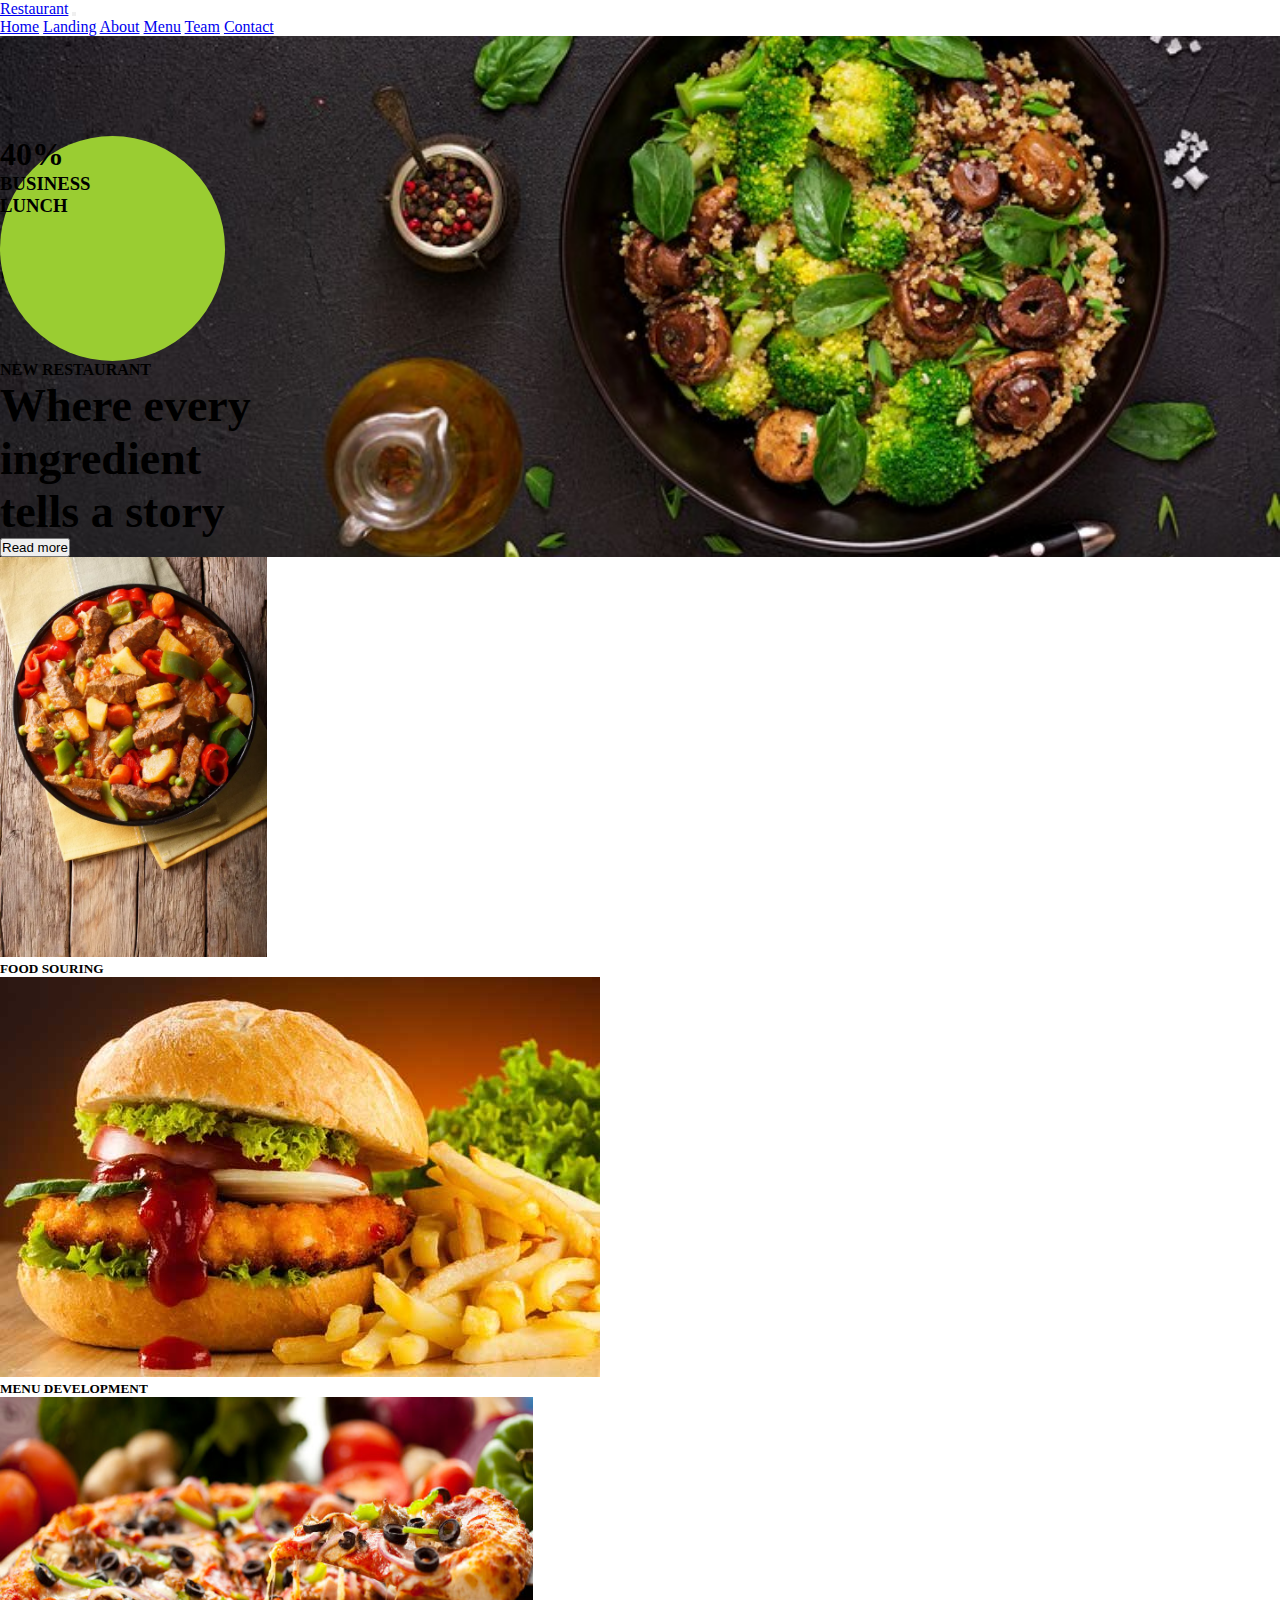
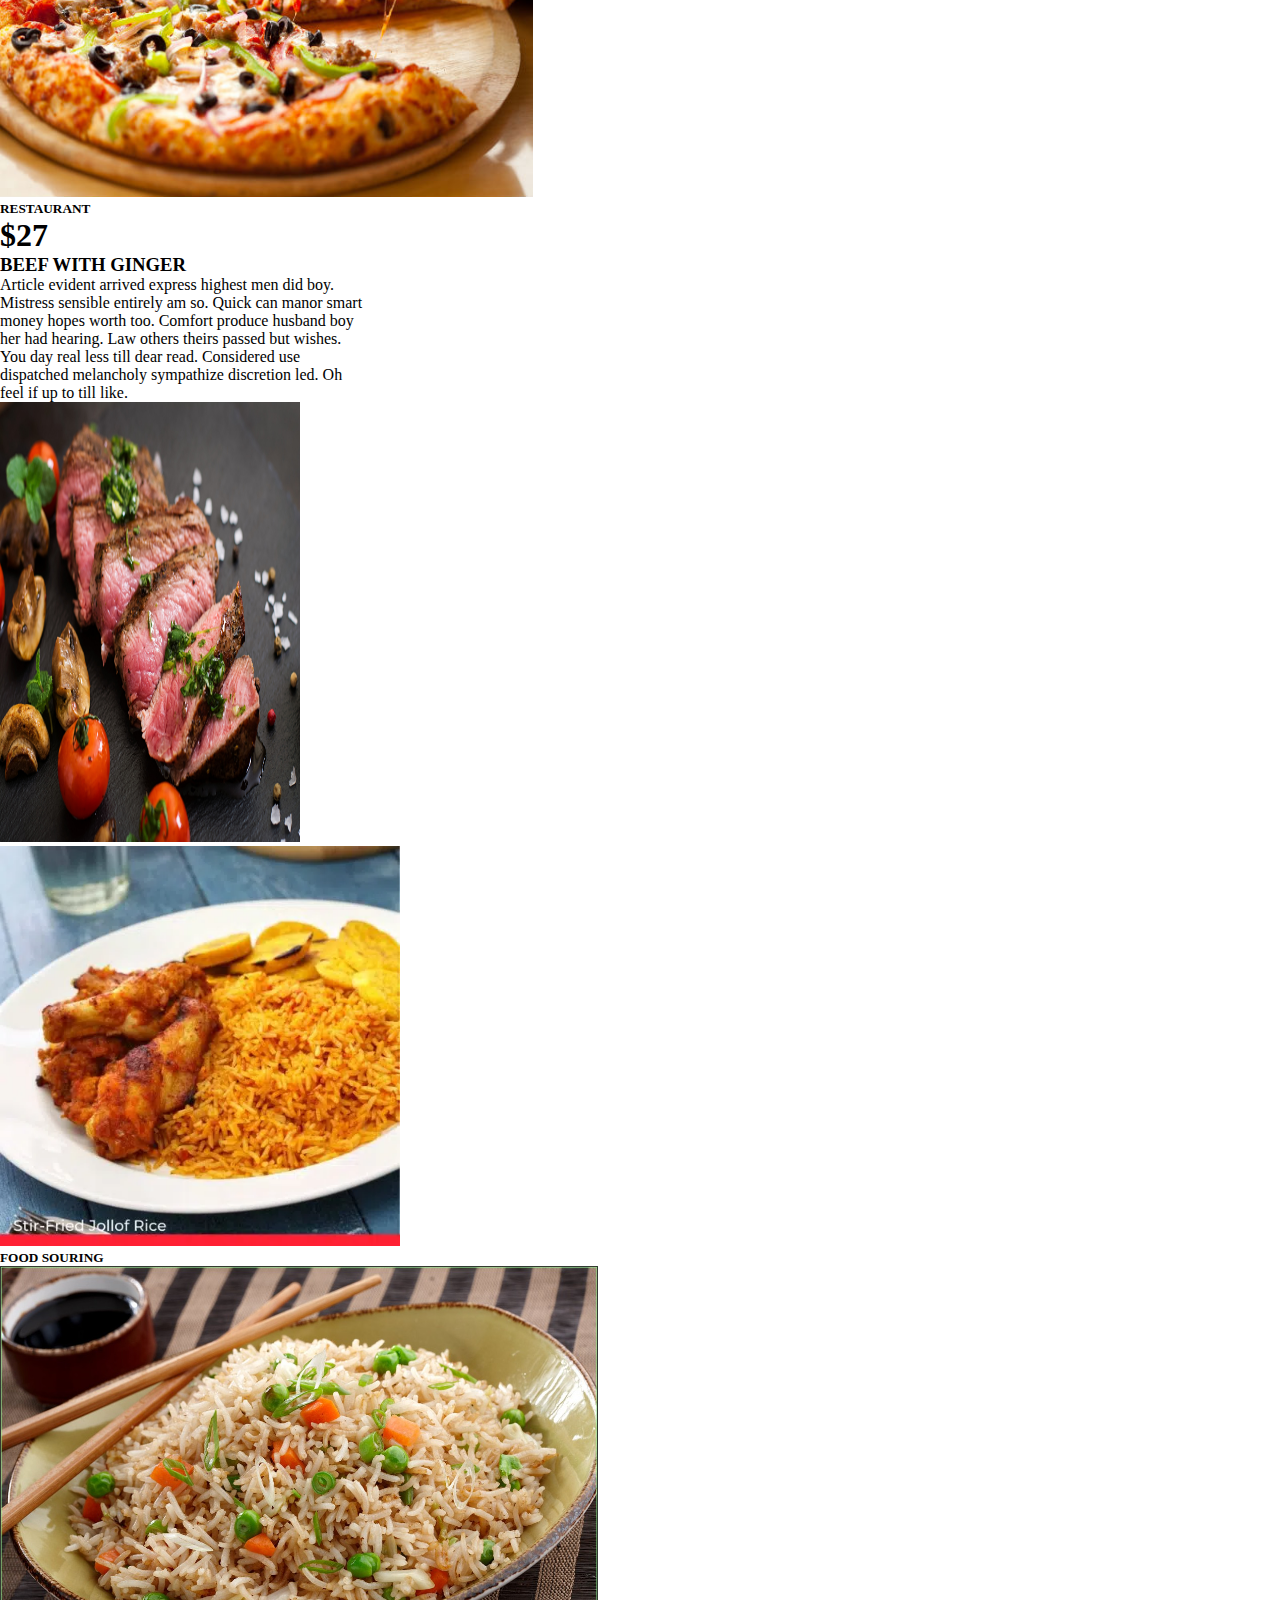
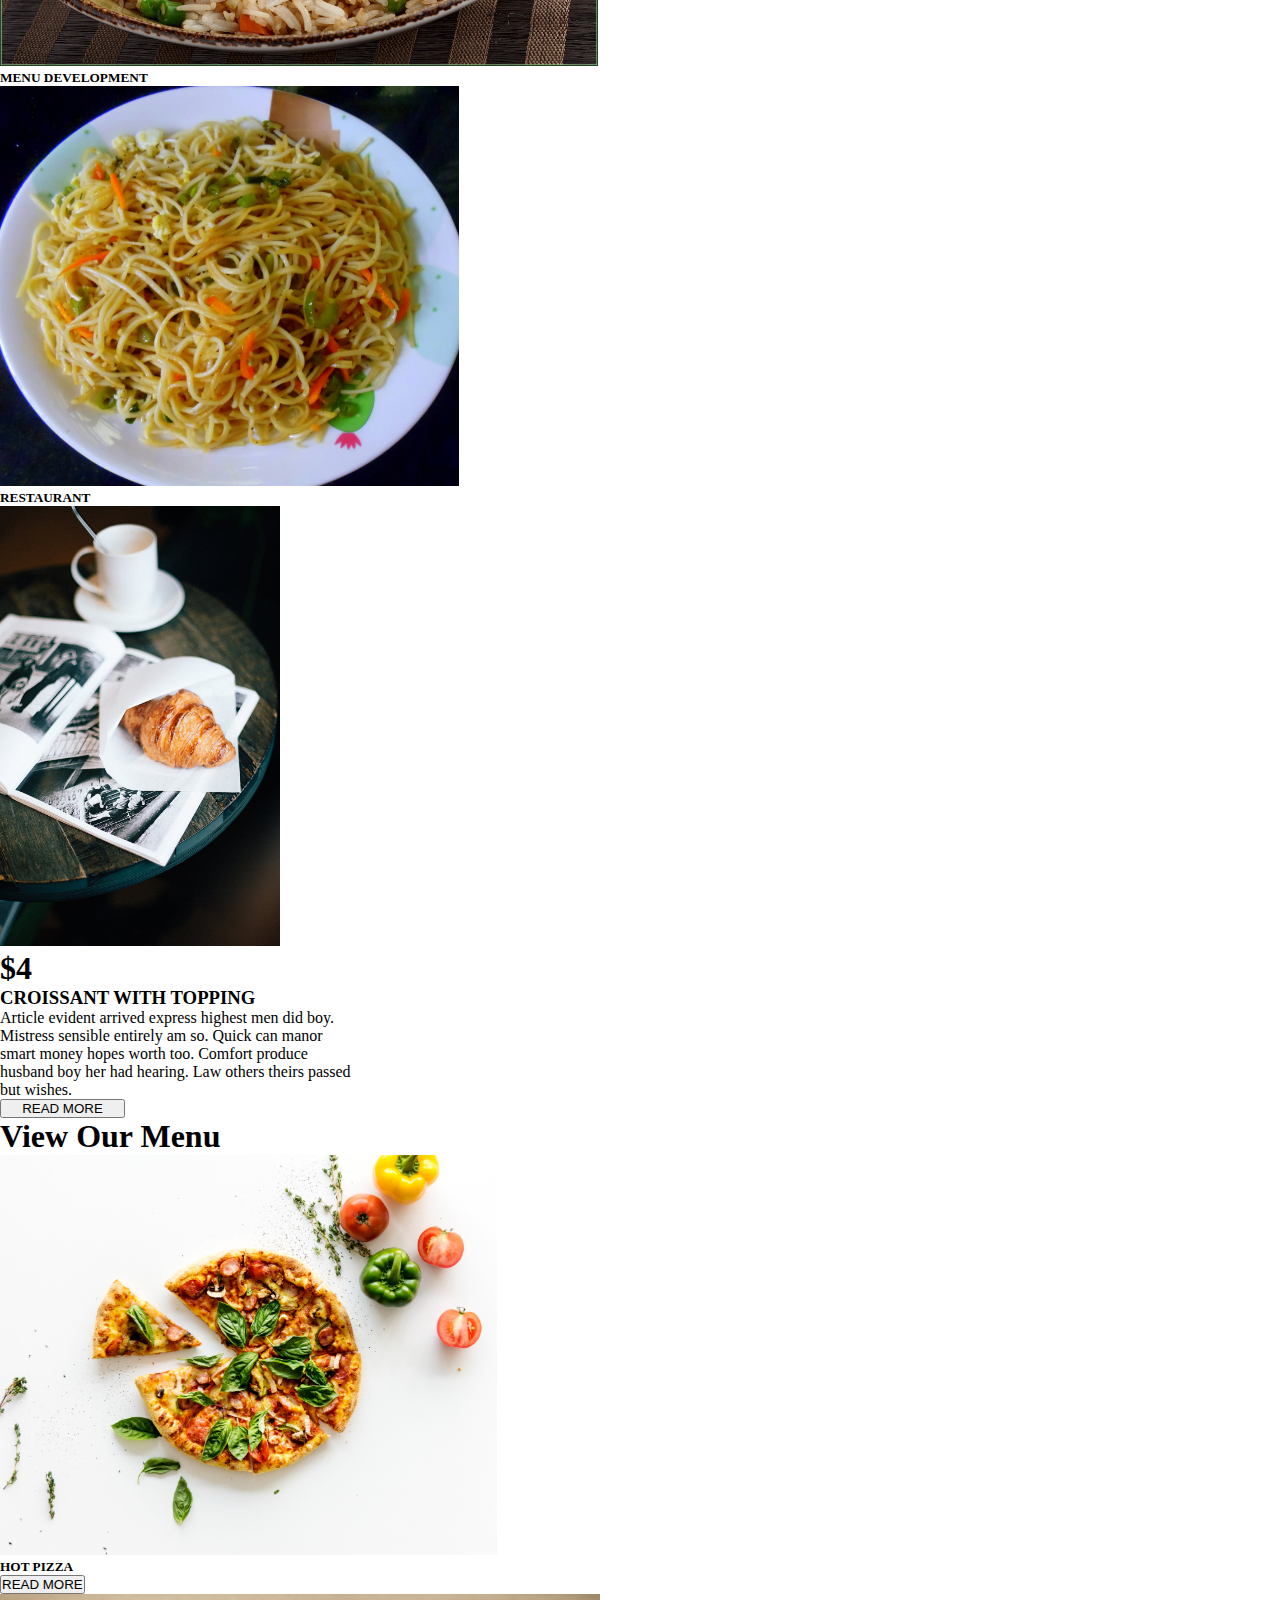
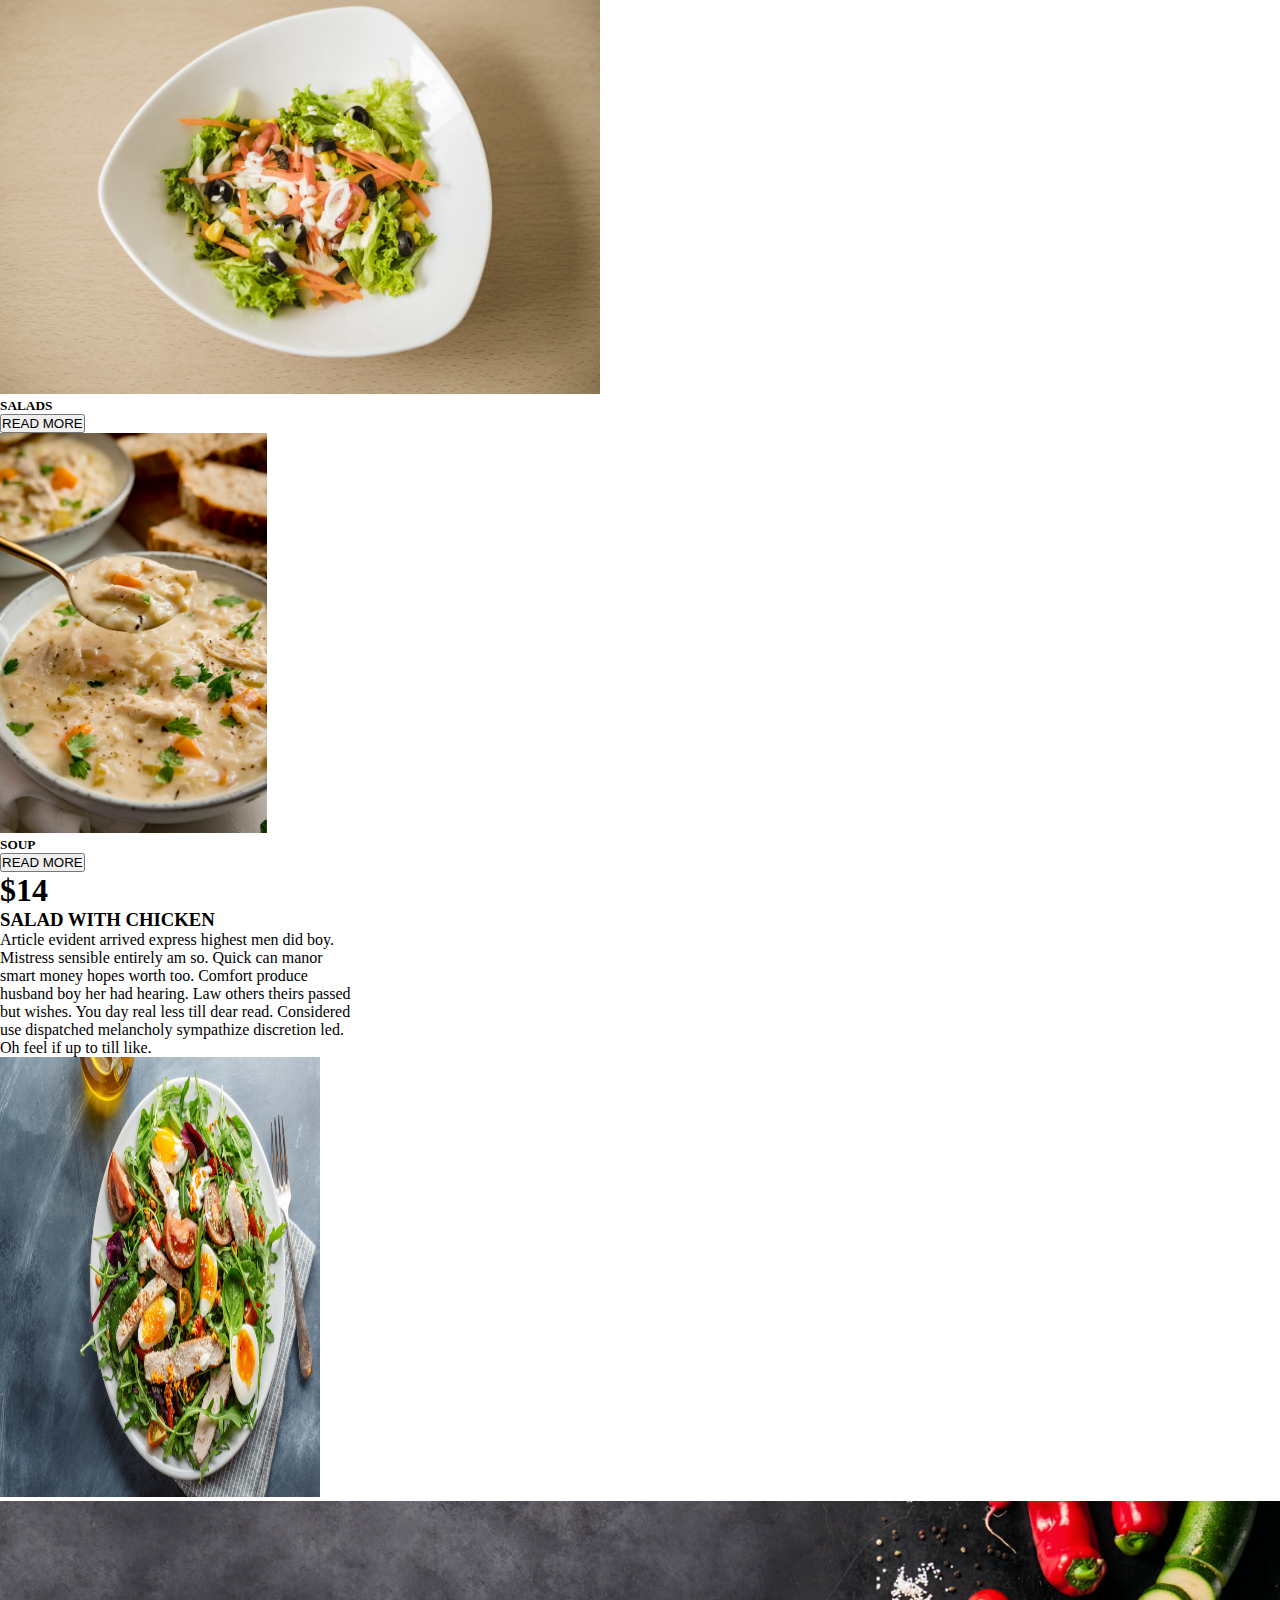
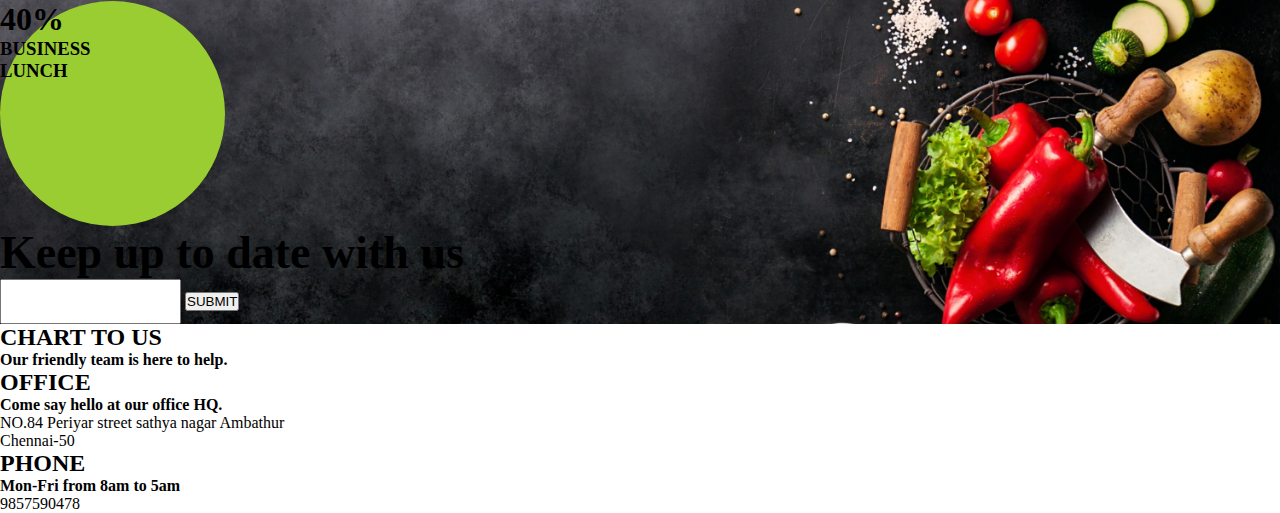
<file: index.html>
<!DOCTYPE html>
<html>
    <head>
        <title>Home</title>
        <link rel="stylesheet" type="text/css" href="./Restaurant.css"/>
        <link href="https://cdn.jsdelivr.net/npm/bootstrap@5.0.2/dist/css/bootstrap.min.css" rel="stylesheet" integrity="sha384-EVSTQN3/azprG1Anm3QDgpJLIm9Nao0Yz1ztcQTwFspd3yD65VohhpuuCOmLASjC" crossorigin="anonymous">
        <meta name="viewport" content="width=device-width,initial-scale=1.0">
        <link rel="stylesheet" href="https://cdnjs.cloudflare.com/ajax/libs/font-awesome/6.5.1/css/all.min.css" integrity="sha512-DTOQO9RWCH3ppGqcWaEA1BIZOC6xxalwEsw9c2QQeAIftl+Vegovlnee1c9QX4TctnWMn13TZye+giMm8e2LwA==" crossorigin="anonymous" referrerpolicy="no-referrer" />
    </head>
    <body>
        <nav class="navbar navbar-expand-lg navbar-light bg-light position-fixed w-100">
            <div class="container-fluid">
              <a class="navbar-brand" href="#">Restaurant</a>
              <button class="navbar-toggler" type="button" data-bs-toggle="collapse" data-bs-target="#navbarNavAltMarkup" aria-controls="navbarNavAltMarkup" aria-expanded="false" aria-label="Toggle navigation">
                <span class="navbar-toggler-icon"></span>
              </button>
              <div class="collapse navbar-collapse" id="navbarNavAltMarkup">
                <div class="navbar-nav ms-auto" >
                  <a class="nav-link active" aria-current="page" href="./index.html">Home</a>
                  <a class="nav-link" href="./Landing.html">Landing</a>
                  <a class="nav-link" href="./About.html">About</a>
                  <a class="nav-link" href="./Menu.html">Menu</a>
                  <a class="nav-link" href="./Team.html">Team</a>
                  <a class="nav-link" href="./Contact.html">Contact</a>
                  
                </div>
              </div>
            </div>
          </nav>

           <section class="container-fluid Container1 ps-5 pb-5 ">
            <div class="row">
            <div class=" col w-25 text-white ">
           <div class="child1 d-flex flex-column justify-content-center align-items-center ">
              <h1 class="">40%</h1>
              <h3>BUSINESS</h3>
              <h3>LUNCH</h3>
           </div>
           <h4 class="mt-3">NEW RESTAURANT</h4>
           <h1 style="font-size: 46px;">Where every</h1>
           <h1 style="font-size: 46px;">ingredient</h1>
           <h1 style="font-size: 46px;">tells a story</h1>
           <button class=" p-2 ms-5 bg-danger text-white border-0">Read more</button>
        </div>
    </div>
           </section> 
           <section class="Container2 container-fluid pt-5 bg-dark ">
            <div class="row text-center d-flex justify-content-center ">
                <div class="" style="width: 23rem; ">
                    <img  src="./asian-food-stewed.webp" height="400px"  class="card-img-top" alt="...">
                    <div class="card-body">
                        <h5 class="card-title">FOOD SOURING</h5>
                       
                    </div>
                  </div>

                  <div class="" style="width: 23rem;">
                    <img src="./life-threatening.jpg" height="400px" class="card-img-top" alt="...">
                    <div class="card-body">
                      <h5 class="card-title">MENU DEVELOPMENT</h5>
                     
                     
                    </div>
                  </div>

                  <div class="" style="width: 23rem;">
                    <img src="./ximage1-1557143084.jpg" height="400px" class="card-img-top" alt="...">
                    <div class="card-body">
                      <h5 class="card-title">RESTAURANT</h5>
                      
                    </div>
                  </div>
            </div>
          </section>

          <section class=" bg-dark container-fluid bg-light d-flex justify-content-center ">
            <div class=" row  text-white d-flex justify-content-center gap-3  ">
                
                <div class=" rounded-3  ps-5  pt-5" style="width: 23rem;">

                   <h1>$27</h1>
                   <h3>BEEF WITH GINGER </h3>
                   <p>Article evident arrived express highest men did boy. Mistress sensible entirely am so. Quick can manor smart money hopes worth too. Comfort produce husband boy her had hearing. Law others theirs passed but wishes. You day real less till dear read. Considered use dispatched melancholy sympathize discretion led. Oh feel if up to till like.</p>
                  
                </div>
                <div class="ps-4 rounded-3 "style="width: 23rem; "  >
                    <img  class="rounded-3" src="./About.jpg" height="440px" width="300px" />
                 </div>
                
            </div>
        </section>
        <section class="Container2 container-fluid pt-5 bg-dark ">
          <div class="row text-center d-flex justify-content-center ">
              <div class="" style="width: 23rem; ">
                  <img  src="./Stir-Fried.webp" height="400px"  class="card-img-top" alt="...">
                  <div class="card-body">
                      <h5 class="card-title">FOOD SOURING</h5>
                     
                  </div>
                </div>

                <div class="" style="width: 23rem;">
                  <img src="./Chinese-Fried-Rice.jpg" height="400px" class="card-img-top" alt="...">
                  <div class="card-body">
                    <h5 class="card-title">MENU DEVELOPMENT</h5>
                   
                   
                  </div>
                </div>

                <div class="" style="width: 23rem;">
                  <img src="./Chicken.jpg" height="400px" class="card-img-top" alt="...">
                  <div class="card-body">
                    <h5 class="card-title">RESTAURANT</h5>
                    
                  </div>
                </div>
          </div>
        </section>

        <section class=" container-fluid bg-light d-flex justify-content-center bg-dark ">
          <div class=" row  text-dark d-flex justify-content-center gap-3 text-white ">
              <div class="rounded-3 ps-5"style="width: 22rem;  "  >
                  <img  class="rounded-3" src="./pexels.jpeg" height="440px" width="280px" />
               </div>
              <div class=" rounded-3  ps-5  pt-5" style="width: 22rem;">
                 <h1>$4</h1> 
                 <h3> CROISSANT WITH TOPPING </h3>
                  <p>Article evident arrived express highest men did boy. Mistress sensible entirely am so. Quick can manor smart money hopes worth too. Comfort produce husband boy her had hearing. Law others theirs passed but wishes.</p>
                 
                
                  <button  class="bg-danger text-white border-0  p-2  mt-3" style="width:125px ;">READ MORE</button>
              </div>
          </div>
      </section>
      <section class="Container5 container-fluid  bg-dark">
        <div class="row text-white text-center pt-5 pb-5">
               <h1>View Our Menu</h1>
        </div>
        <div class="row text-center d-flex justify-content-center  gap-3">
            <div class="card p-3" style="width: 20rem;  ">
                <img src="./Hot pizza.jpg" height="400px" class="card-img-top" alt="...">
                <div class="card-body">
                    <h5 class="card-title">HOT PIZZA</h5>
                    <button class="mt-4 border-0 bg-success text-white p-2">READ MORE</button>
                </div>
              </div>

              <div class="card p-3" style="width: 20rem;">
                <img src="./SALADS.jpg" height="400px" class="card-img-top" alt="...">
                <div class="card-body">
                  <h5 class="card-title">SALADS</h5>
                  <button class="mt-4 border-0 bg-success text-white p-2">READ MORE</button>
                 
                </div>
              </div>

              <div class="card p-3" style="width: 20rem;">
                <img src="./Chicken-and-rice-soup.webp" height="400px" class="card-img-top" alt="...">
                <div class="card-body">
                  <h5 class="card-title">SOUP</h5>
                  <button class="mt-4 border-0 bg-success text-white p-2">READ MORE</button>
                </div>
              </div>
        </div>
      </section>
      <section class=" pt-5 bg-dark container-fluid bg-light d-flex justify-content-center ">
        <div class=" row  text-white d-flex justify-content-center gap-3   ">
            
            <div class=" rounded-3  ps-4   pt-5" style="width: 22rem;">

               <h1>$14</h1>
               <h3>SALAD WITH CHICKEN </h3>
               <p>Article evident arrived express highest men did boy. Mistress sensible entirely am so. Quick can manor smart money hopes worth too. Comfort produce husband boy her had hearing. Law others theirs passed but wishes. You day real less till dear read. Considered use dispatched melancholy sympathize discretion led. Oh feel if up to till like.</p>
              
            </div>
            <div class="rounded-3 pb-4"style="width: 22rem; "  >
                <img  class="rounded-3" src="./fresh-salad-with-turkey.jpg" height="440px" width="320px" />
             </div>
            
        </div>
    </section>
          
          <section class="Container7  container-fluid">
            <div class="row  ">
              <div class="col  text-white m-5">
             <div class="child1 d-flex flex-column justify-content-center align-items-center ">
                <h1 class="">40%</h1>
                <h3>BUSINESS</h3>
                <h3>LUNCH</h3>
             </div>
             
           <h1 class="mt-5" style="font-size: 46px;">Keep up to date with us</h1>
           <form class="mt-5">
            <input type="text" />
            <button class=" p-2  bg-success text-white border-0">SUBMIT</button>
           </form>
              </div>
          </section>

          <section class="container-fluid bg-dark pb-5 ">
            <div class="row text-white text-center pt-5 d-flex justify-content-center">
              <div class="mt-3"  style="width: 300px;">
                <i class="fa-solid fa-envelope text-white bg-success p-3 rounded-circle fs-1"></i>
               <h2 class="pt-4"> CHART TO US</h2>
               <h4>Our friendly team is here to help.</h4>
              </div>
              <div class=""style="width: 300px;" >
                <i class="fa-solid fa-location-dot text-white bg-success p-3 rounded-circle fs-1"></i>
                <h2 class="pt-4" > OFFICE</h2>
               <h4>Come say hello at our office HQ.</h4>
               <p>NO.84 Periyar street sathya nagar Ambathur Chennai-50</p>
              </div>
              <div class=""style="width: 300px;" >
                <i class="fa-solid fa-phone text-white bg-success p-3 rounded-circle fs-1"></i>
                <h2 class="pt-4">PHONE</h2>
               <h4>Mon-Fri from 8am to 5am</h4>
               <p>9857590478</p>
               
              </div>
            </div>
          </section>
          <script src="https://cdn.jsdelivr.net/npm/bootstrap@5.0.2/dist/js/bootstrap.bundle.min.js" integrity="sha384-MrcW6ZMFYlzcLA8Nl+NtUVF0sA7MsXsP1UyJoMp4YLEuNSfAP+JcXn/tWtIaxVXM" crossorigin="anonymous"></script>
    </body>
</html>
</file>
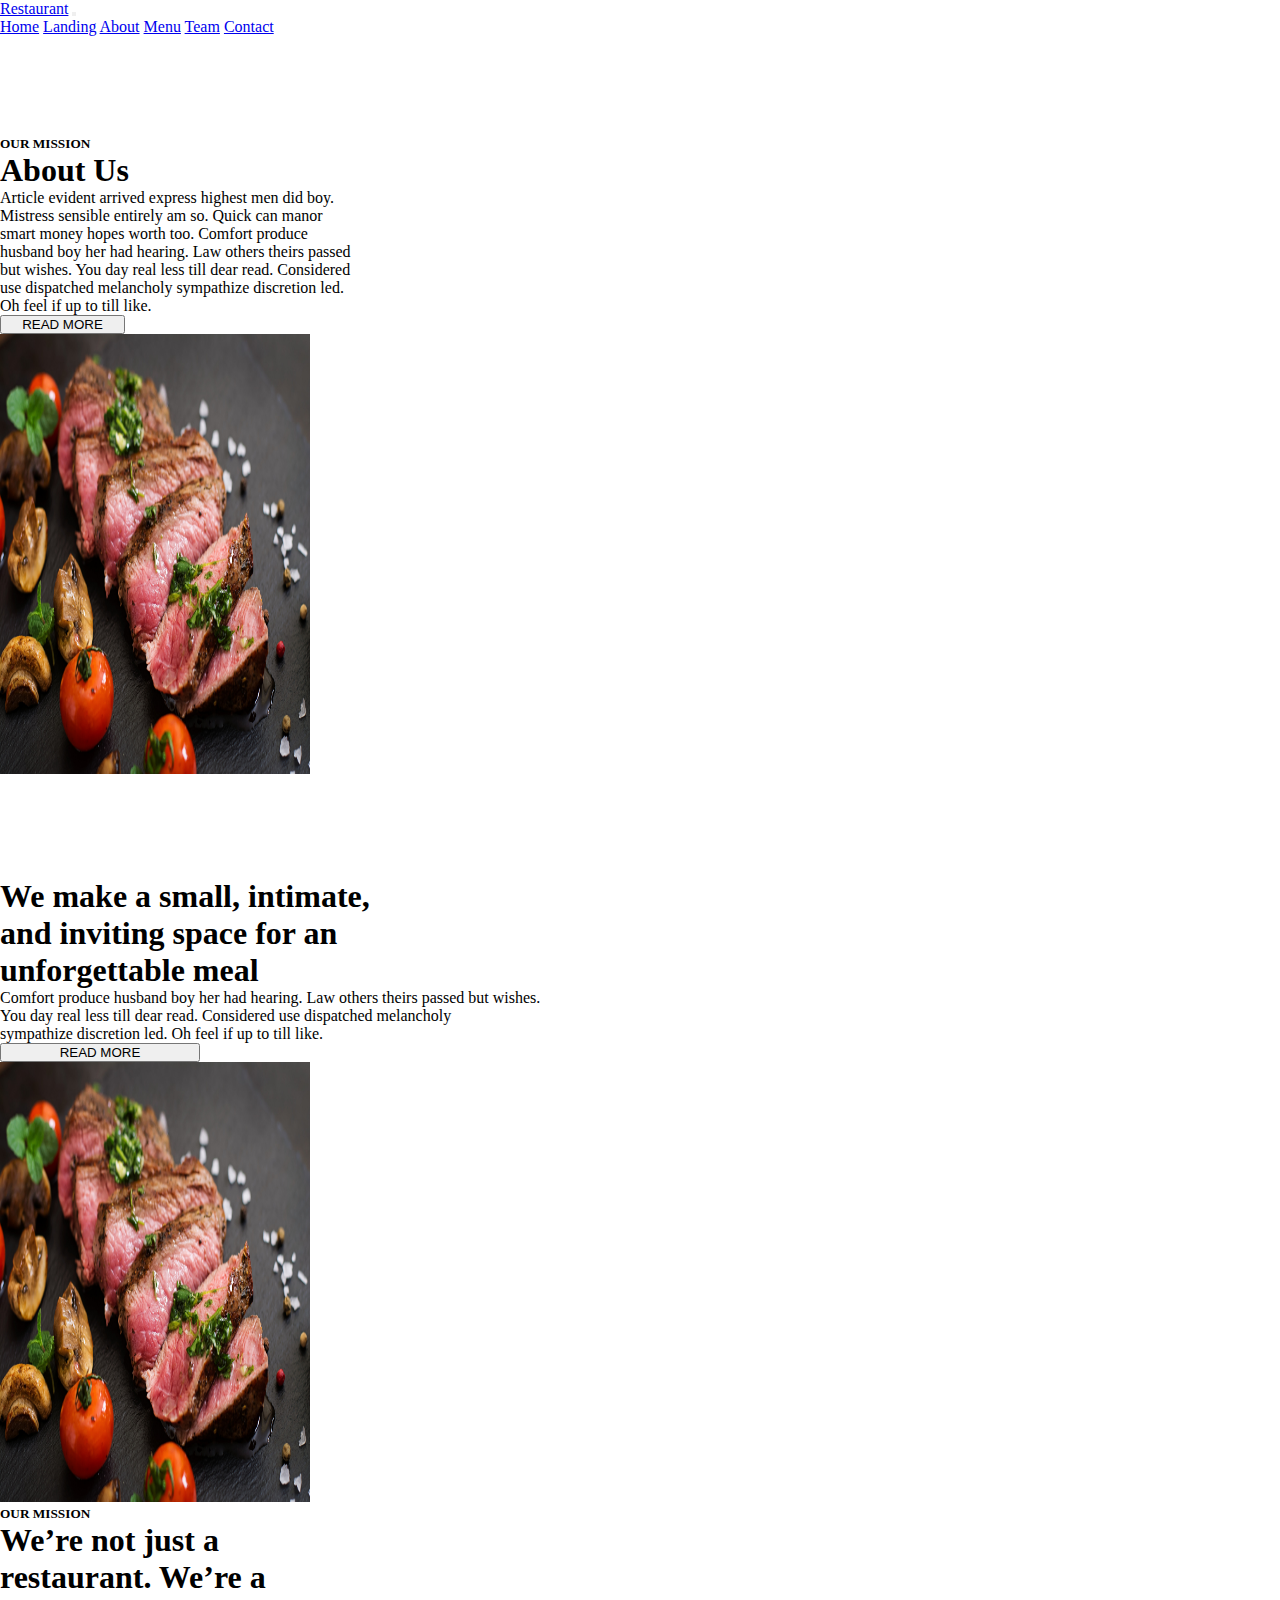
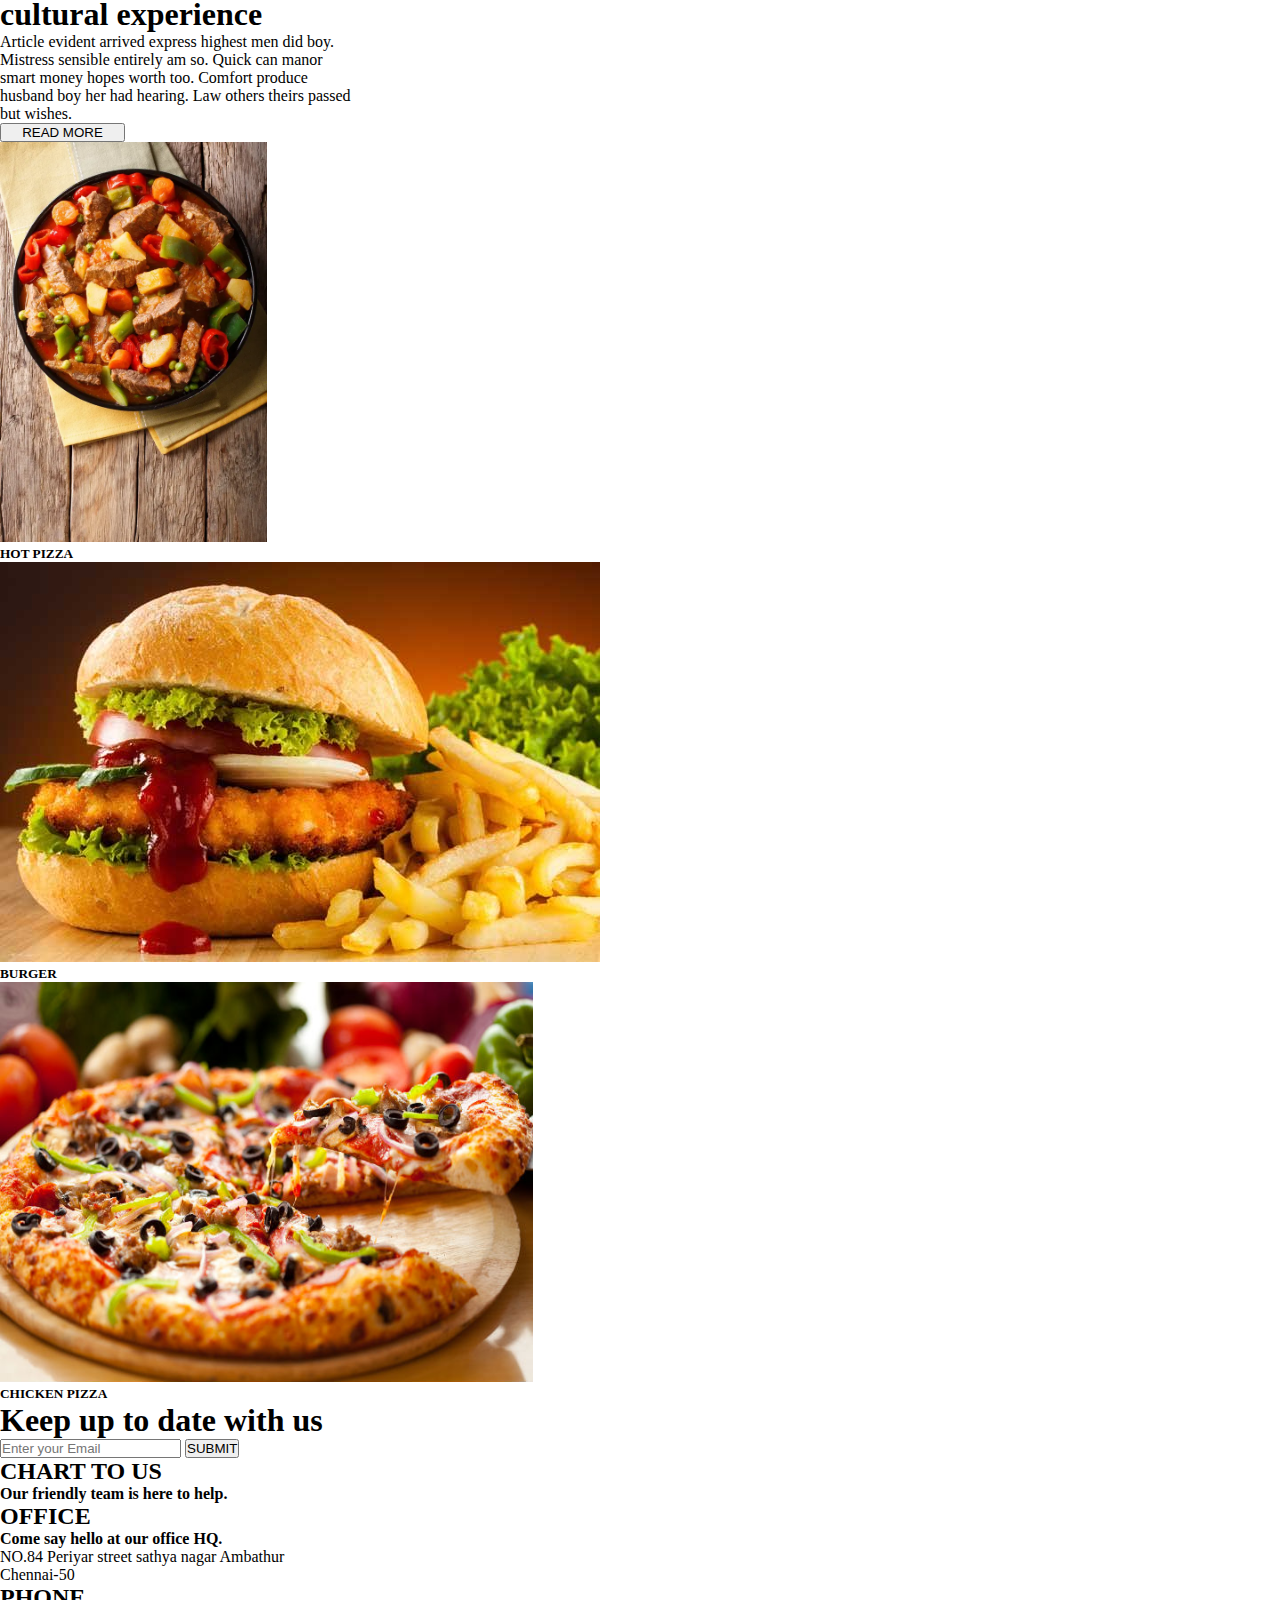
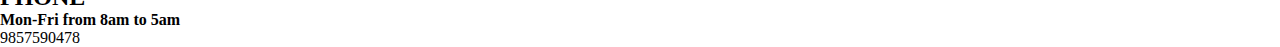
<file: About.html>
<!DOCTYPE html>
<html>
    <head>
        <title>About</title>
        <link rel="stylesheet" type="text/css" href="./About.css"/>
        <link href="https://cdn.jsdelivr.net/npm/bootstrap@5.0.2/dist/css/bootstrap.min.css" rel="stylesheet" integrity="sha384-EVSTQN3/azprG1Anm3QDgpJLIm9Nao0Yz1ztcQTwFspd3yD65VohhpuuCOmLASjC" crossorigin="anonymous">
        <meta name="viewport" content="width=device-width,initial-scale=1.0">
        <link rel="stylesheet" href="https://cdnjs.cloudflare.com/ajax/libs/font-awesome/6.5.1/css/all.min.css" integrity="sha512-DTOQO9RWCH3ppGqcWaEA1BIZOC6xxalwEsw9c2QQeAIftl+Vegovlnee1c9QX4TctnWMn13TZye+giMm8e2LwA==" crossorigin="anonymous" referrerpolicy="no-referrer" />
    </head>

    <body>
        <nav class="navbar navbar-expand-lg navbar-light bg-light position-fixed w-100  ">
            <div class="container-fluid">
              <a class="navbar-brand" href="#">Restaurant</a>
              <button class="navbar-toggler" type="button" data-bs-toggle="collapse" data-bs-target="#navbarNavAltMarkup" aria-controls="navbarNavAltMarkup" aria-expanded="false" aria-label="Toggle navigation">
                <span class="navbar-toggler-icon"></span>
              </button>
              <div class="collapse navbar-collapse" id="navbarNavAltMarkup">
                <div class="navbar-nav ms-auto" >
                  <a class="nav-link active" aria-current="page" href="./index.html">Home</a>
                  <a class="nav-link" href="./Landing.html">Landing</a>
                  <a class="nav-link" href="./About.html">About</a>
                  <a class="nav-link" href="./Menu.html">Menu</a>
                  <a class="nav-link" href="./Team.html">Team</a>
                  <a class="nav-link" href="./Contact.html">Contact</a>
                  
                </div>
              </div>
            </div>
          </nav>

          <section class="  Container1   container-fluid bg-light d-flex justify-content-center ">
            <div class=" row  text-dark d-flex justify-content-center gap-3 bg-white ">
                
                <div class=" rounded-3  ps-5  pt-5" style="width: 22rem;">

                   <h5>OUR MISSION</h5>
                   <h1>About Us </h1>
                   <p>Article evident arrived express highest men did boy. Mistress sensible entirely am so. Quick can manor smart money hopes worth too. Comfort produce husband boy her had hearing. Law others theirs passed but wishes. You day real less till dear read. Considered use dispatched melancholy sympathize discretion led. Oh feel if up to till like.</p>
                  
                    <button  class="bg-warning text-white border-0  p-2  mt-3" style="width:125px ;">READ MORE</button>
                </div>
                <div class=" ps-1 rounded-pill"style="width: 20rem; "  >
                    <img  class="rounded-3" src="./About.jpg" height="440px" width="310px" />
                 </div>
                
            </div>
        </section>

        <section class=" mt-5  Container1 bg-warning text-center d-flex justify-content-center p-5 ">
            <div class="row text-center rounded-pill   bg-white p-5">
              <div>
               <h1> We make a small, intimate, </h1>
                <h1>and inviting space for an</h1>
                <h1> unforgettable meal</h1>
                  <p>Comfort produce husband boy her had hearing. Law others theirs passed but wishes.</p>
                   <p> You day real less till dear read. Considered use dispatched melancholy</p>
                        <p> sympathize discretion led. Oh feel if up to till like.</p>
                        <button class="bg-danger border-0 p-2 text-white mt-2 rounded-pill"  style="width: 200px; ">READ MORE</button>
                      </div>
            </div>
          </section>

          <section class=" mt-3 container-fluid bg-light d-flex justify-content-center ">
            <div class=" row  text-dark d-flex justify-content-center gap-3 bg-white  ">
                <div class="rounded-3 ps-4"style="width: 22rem; "  >
                    <img  class="rounded-3" src="./About.jpg" height="440px" width="310px" />
                 </div>

                <div class=" rounded-3 ps-5   pt-5" style="width: 22rem;">

                   <h5>OUR MISSION</h5>
                   <h1>We’re not just a</h1> 
                   <h1> restaurant. We’re a </h1>
                    <h1>cultural experience</h1>
                    <p>Article evident arrived express highest men did boy. Mistress sensible entirely am so. Quick can manor smart money hopes worth too. Comfort produce husband boy her had hearing. Law others theirs passed but wishes.</p>
                   
                  
                    <button  class="bg-warning text-white border-0  p-2  mt-3" style="width:125px ;">READ MORE</button>
                </div>
            </div>
        </section>

        <section class="Container2 container-fluid mt-5  ">
            <div class="row text-center d-flex justify-content-center gap-2 ">
                <div class="" style="width: 23rem; ">
                    <img  src="./asian-food-stewed.webp" height="400px"  class="card-img-top" alt="...">
                    <div class="card-body">
                        <h5 class="card-title">HOT PIZZA</h5>
                       
                    </div>
                  </div>

                  <div class="" style="width: 23rem;">
                    <img src="./life-threatening.jpg" height="400px" class="card-img-top" alt="...">
                    <div class="card-body">
                      <h5 class="card-title">BURGER</h5>
                     
                     
                    </div>
                  </div>

                  <div class="" style="width: 23rem;">
                    <img src="./ximage1-1557143084.jpg" height="400px" class="card-img-top" alt="...">
                    <div class="card-body">
                      <h5 class="card-title">CHICKEN PIZZA</h5>
                      
                    </div>
                  </div>
            </div>
          </section>

          <section class=" mt-5 bg-success d-flex justify-content-center p-5 ">
            <div class="row text-center rounded-pill   bg-white p-5 ">
                <div><h1> Keep up to date with us </h1>
                    <input class="mt-3 p-2" type="text" placeholder="Enter your Email"/>
                    <button class="border-0 bg-primary text-white p-2 ms-2">SUBMIT</button>
                </div>
            </div>
          </section>

          <section class="container-fluid bg-dark pb-5 ">
            <div class="row text-white text-center pt-5 d-flex justify-content-center">
              <div class="mt-3"  style="width: 300px;">
                <i class="fa-solid fa-envelope text-white bg-success p-3 rounded-circle fs-1"></i>
               <h2 class="pt-4"> CHART TO US</h2>
               <h4>Our friendly team is here to help.</h4>
              </div>
              <div class=""style="width: 300px;" >
                <i class="fa-solid fa-location-dot text-white bg-success p-3 rounded-circle fs-1"></i>
                <h2 class="pt-4" > OFFICE</h2>
               <h4>Come say hello at our office HQ.</h4>
               <p>NO.84 Periyar street sathya nagar Ambathur Chennai-50</p>
              </div>
              <div class=""style="width: 300px;" >
                <i class="fa-solid fa-phone text-white bg-success p-3 rounded-circle fs-1"></i>
                <h2 class="pt-4">PHONE</h2>
               <h4>Mon-Fri from 8am to 5am</h4>
               <p>9857590478</p>
               
              </div>
            </div>
          </section>

          <script src="https://cdn.jsdelivr.net/npm/bootstrap@5.0.2/dist/js/bootstrap.bundle.min.js" integrity="sha384-MrcW6ZMFYlzcLA8Nl+NtUVF0sA7MsXsP1UyJoMp4YLEuNSfAP+JcXn/tWtIaxVXM" crossorigin="anonymous"></script>
    </body>
</html>
</file>
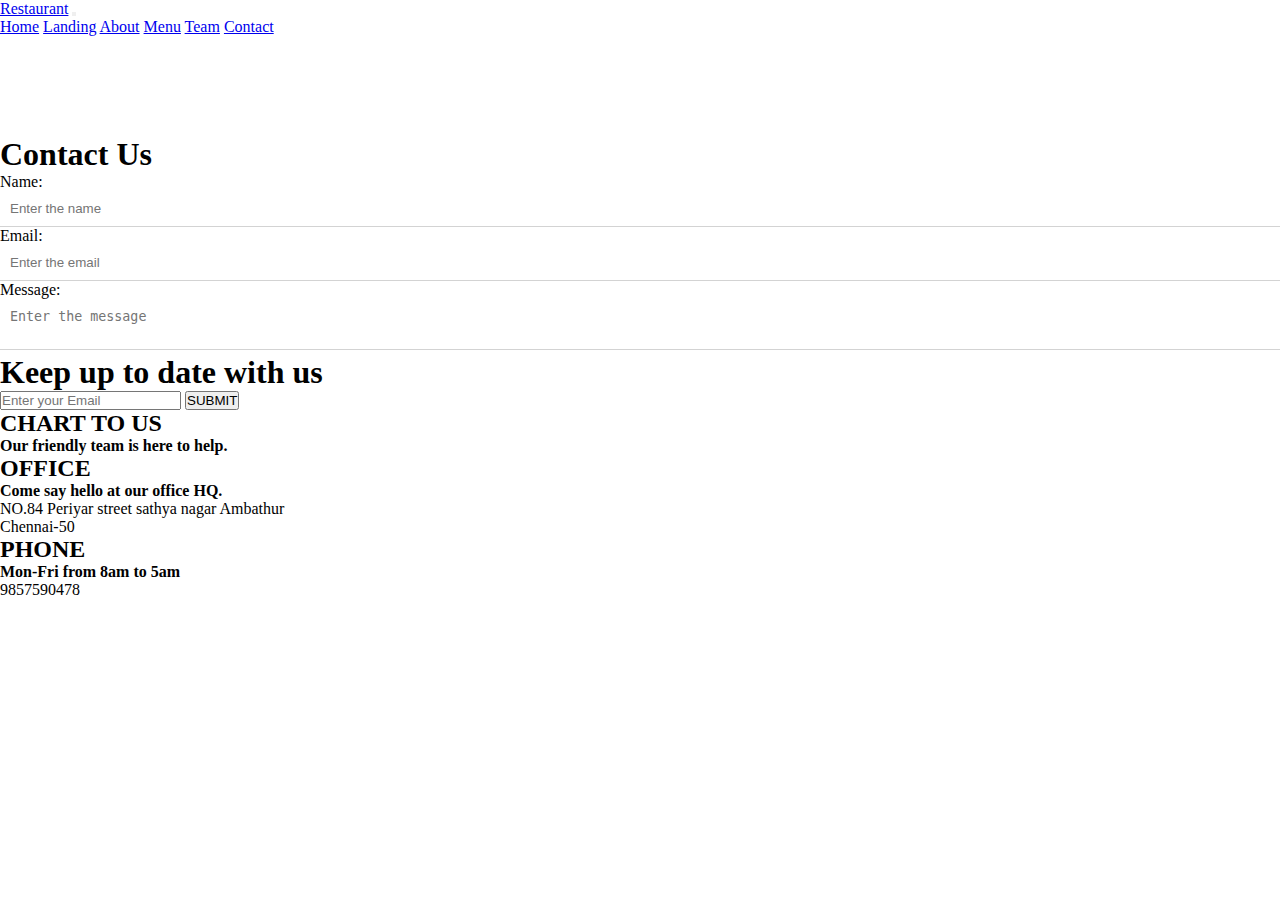
<file: Contact.html>
<!DOCTYPE html>
<html>
    <head>
        <title>Contact</title>
        <link rel="stylesheet" type="text/css" href="./Contact.css"/>
        <link href="https://cdn.jsdelivr.net/npm/bootstrap@5.0.2/dist/css/bootstrap.min.css" rel="stylesheet" integrity="sha384-EVSTQN3/azprG1Anm3QDgpJLIm9Nao0Yz1ztcQTwFspd3yD65VohhpuuCOmLASjC" crossorigin="anonymous">
        <meta name="viewport" content="width=device-width,initial-scale=1.0">
        <link rel="stylesheet" href="https://cdnjs.cloudflare.com/ajax/libs/font-awesome/6.5.1/css/all.min.css" integrity="sha512-DTOQO9RWCH3ppGqcWaEA1BIZOC6xxalwEsw9c2QQeAIftl+Vegovlnee1c9QX4TctnWMn13TZye+giMm8e2LwA==" crossorigin="anonymous" referrerpolicy="no-referrer" />
    </head>

    <body>
        <nav class="navbar navbar-expand-lg navbar-light bg-light position-fixed w-100  ">
            <div class="container-fluid">
              <a class="navbar-brand" href="#">Restaurant</a>
              <button class="navbar-toggler" type="button" data-bs-toggle="collapse" data-bs-target="#navbarNavAltMarkup" aria-controls="navbarNavAltMarkup" aria-expanded="false" aria-label="Toggle navigation">
                <span class="navbar-toggler-icon"></span>
              </button>
              <div class="collapse navbar-collapse" id="navbarNavAltMarkup">
                <div class="navbar-nav ms-auto" >
                  <a class="nav-link active" aria-current="page" href="./index.html">Home</a>
                  <a class="nav-link" href="./Landing.html">Landing</a>
                  <a class="nav-link" href="./About.html">About</a>
                  <a class="nav-link" href="./Menu.html">Menu</a>
                  <a class="nav-link" href="./Team.html">Team</a>
                  <a class="nav-link" href="./Contact.html">Contact</a>
                  
                </div>
              </div>
            </div>
          </nav>

          <section class=" bg-success d-flex justify-content-center  Container1 pb-5">
            <div class="row w-75 bg-white  p-5">
                <div><h1> Contact Us </h1>
                    <div class="name1">
                        <label for="name">Name:</label><br/>
                        <input type="text" id="name" placeholder="Enter the name">
                </div>
                <div class="name1">
                    <label for="email">Email:</label><br/>
                    <input type="text" id="name" placeholder="Enter the email">
            </div>

            <div class="name1">
                <label for="name">Message:</label><br/>
                <textarea type="text" id="mess" placeholder="Enter the message"></textarea>
        </div>
            </div>
          </section>

          <section class=" bg-warning d-flex justify-content-center   p-5 ">
            <div class="row text-center rounded-pill   bg-white  p-5">
                <div><h1> Keep up to date with us </h1>
                    <input class="mt-3 p-2" type="text" placeholder="Enter your Email"/>
                    <button class="border-0 bg-primary text-white p-2 ms-2">SUBMIT</button>
                </div>
            </div>
          </section>

          <section class="container-fluid bg-dark pb-5 ">
            <div class="row text-white text-center pt-5 d-flex justify-content-center">
              <div class="mt-3"  style="width: 300px;">
                <i class="fa-solid fa-envelope text-white bg-success p-3 rounded-circle fs-1"></i>
               <h2 class="pt-4"> CHART TO US</h2>
               <h4>Our friendly team is here to help.</h4>
              </div>
              <div class=""style="width: 300px;" >
                <i class="fa-solid fa-location-dot text-white bg-success p-3 rounded-circle fs-1"></i>
                <h2 class="pt-4" > OFFICE</h2>
               <h4>Come say hello at our office HQ.</h4>
               <p>NO.84 Periyar street sathya nagar Ambathur Chennai-50</p>
              </div>
              <div class=""style="width: 300px;" >
                <i class="fa-solid fa-phone text-white bg-success p-3 rounded-circle fs-1"></i>
                <h2 class="pt-4">PHONE</h2>
               <h4>Mon-Fri from 8am to 5am</h4>
               <p>9857590478</p>
               
              </div>
            </div>
          </section>
          <script src="https://cdn.jsdelivr.net/npm/bootstrap@5.0.2/dist/js/bootstrap.bundle.min.js" integrity="sha384-MrcW6ZMFYlzcLA8Nl+NtUVF0sA7MsXsP1UyJoMp4YLEuNSfAP+JcXn/tWtIaxVXM" crossorigin="anonymous"></script>
        </body>
    </html>
</file>
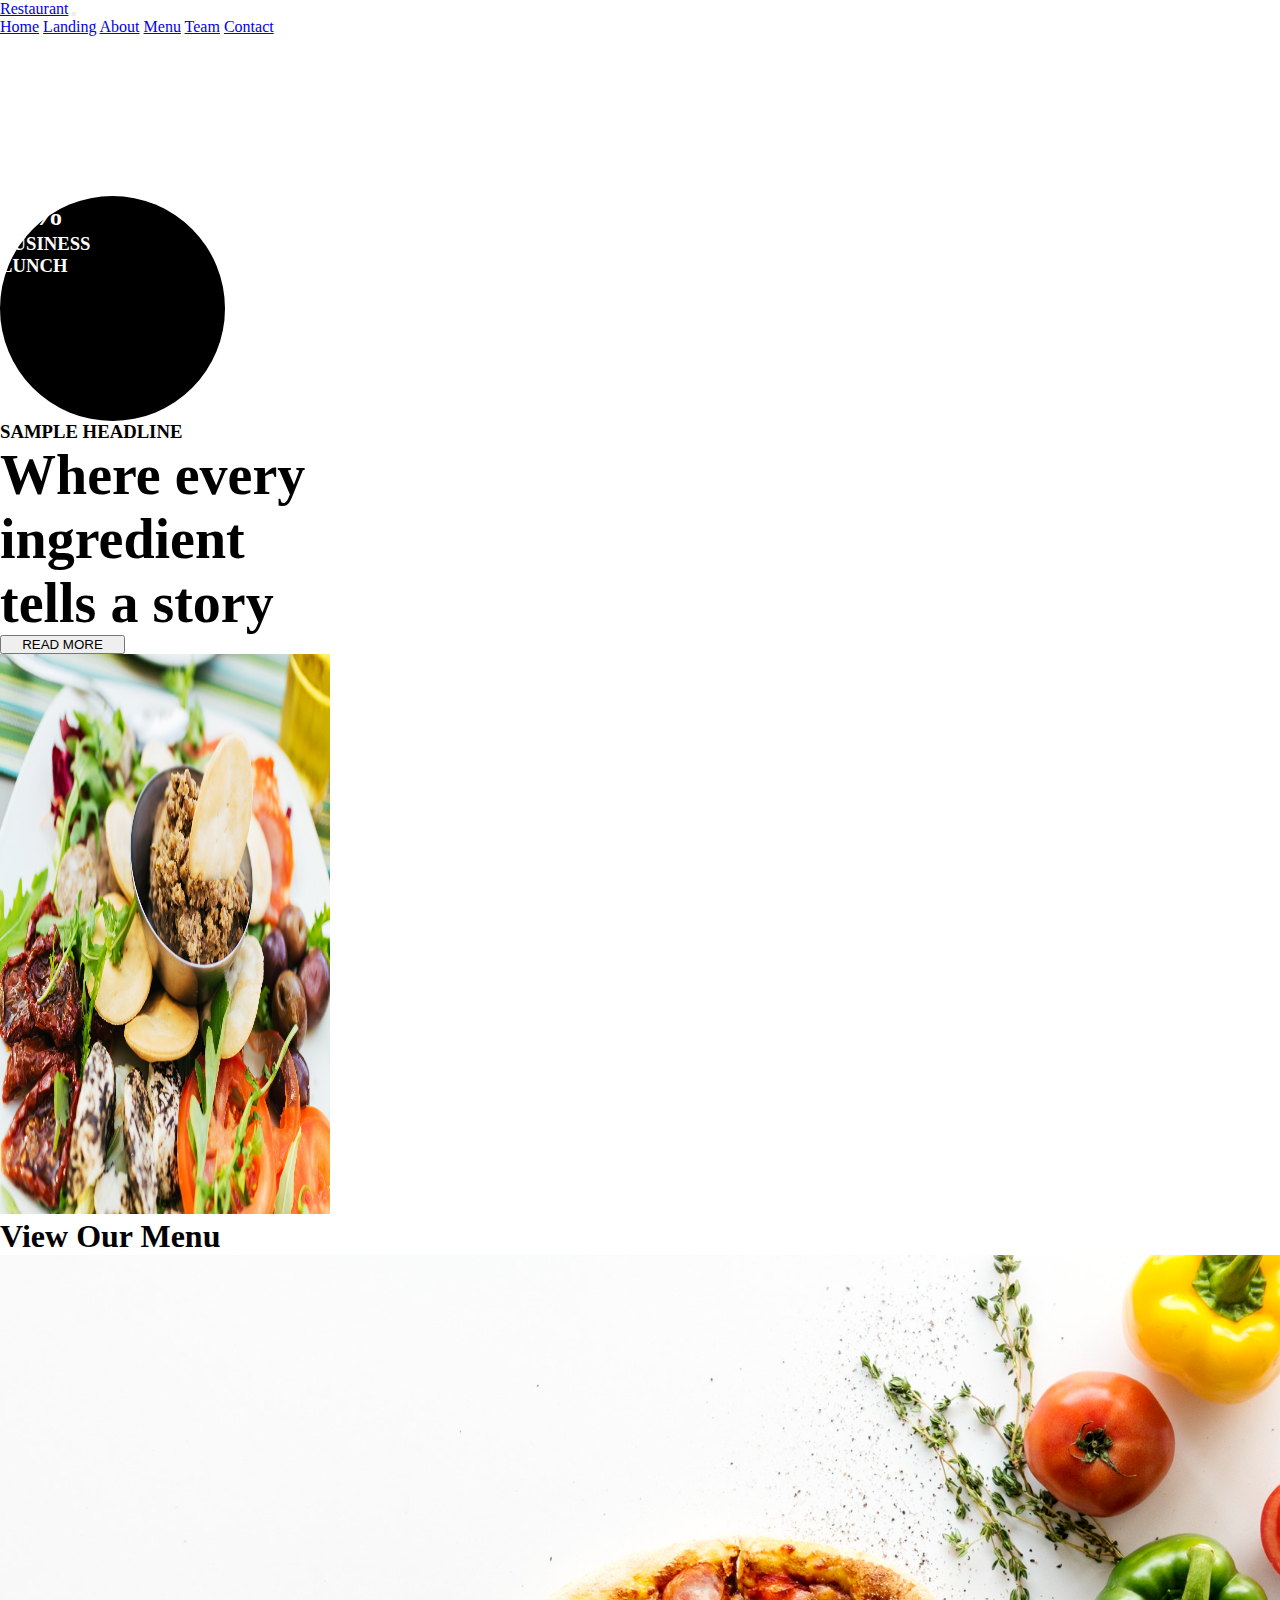
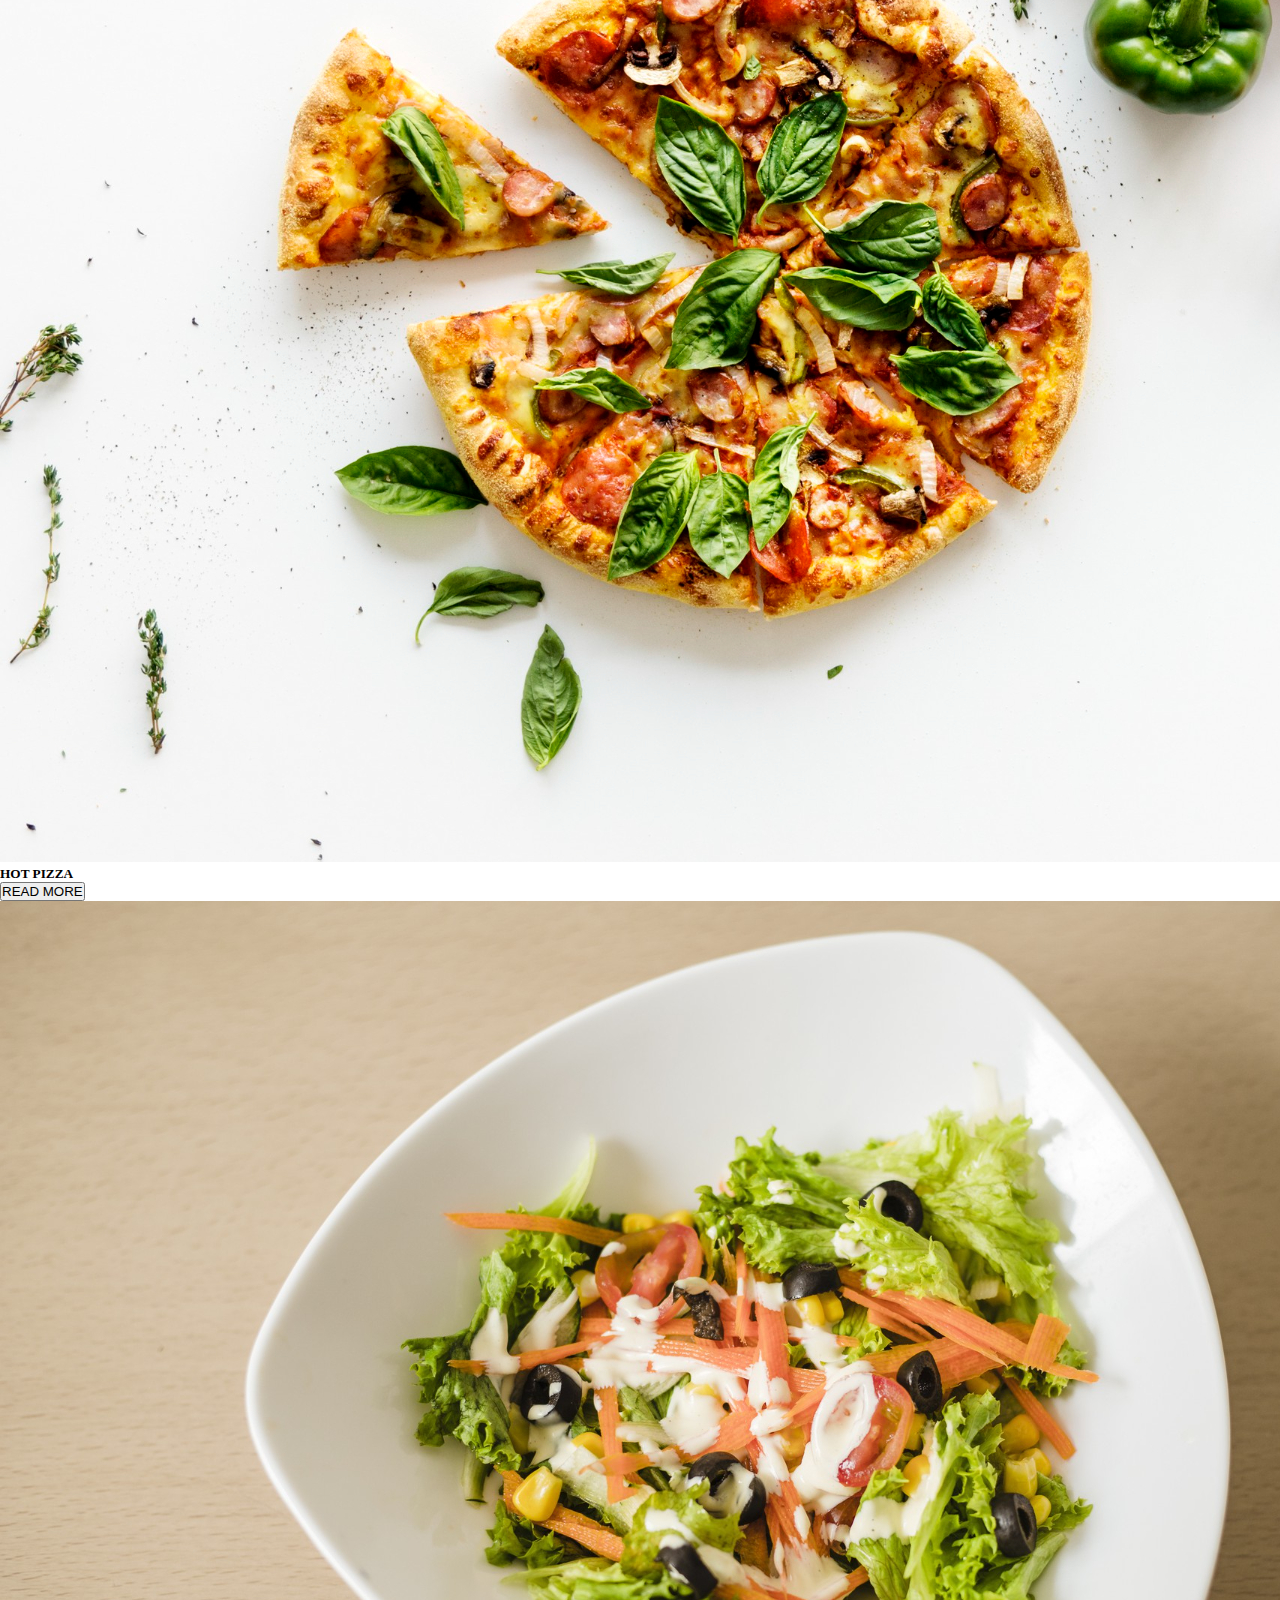
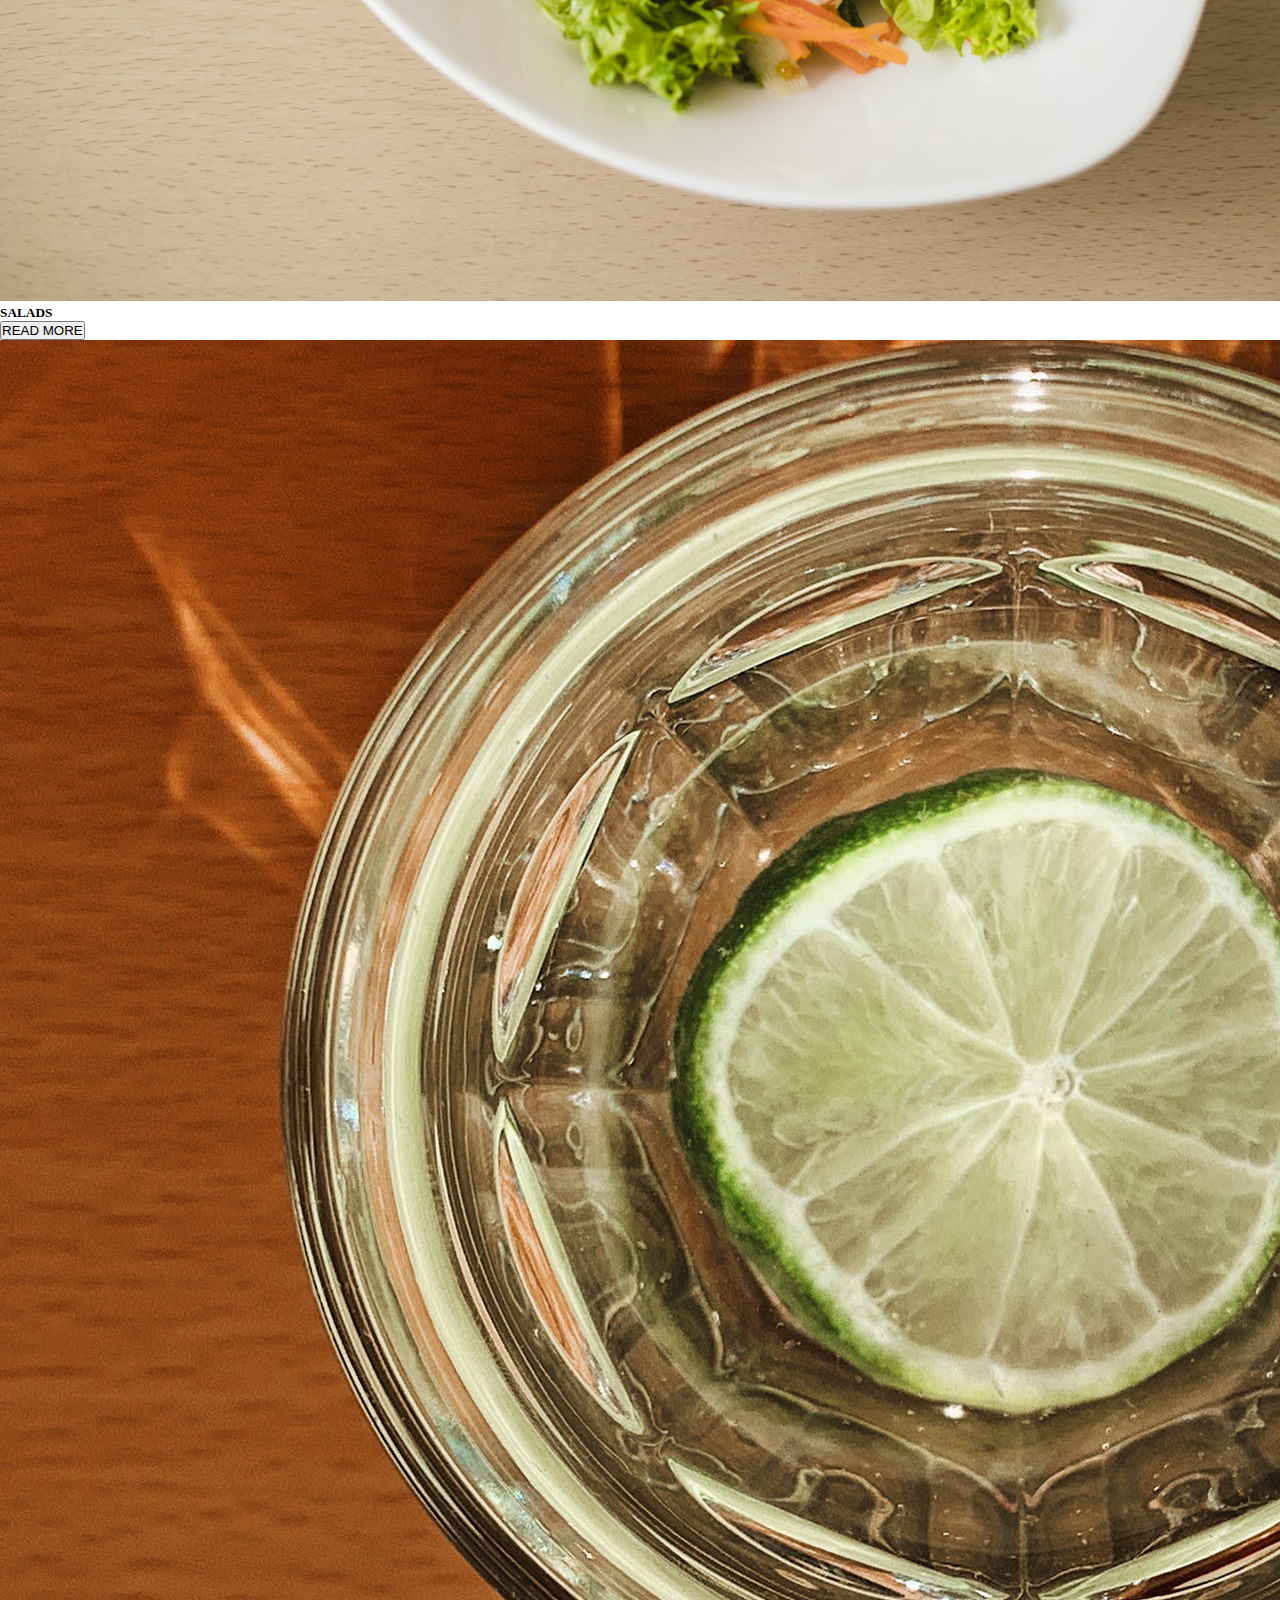
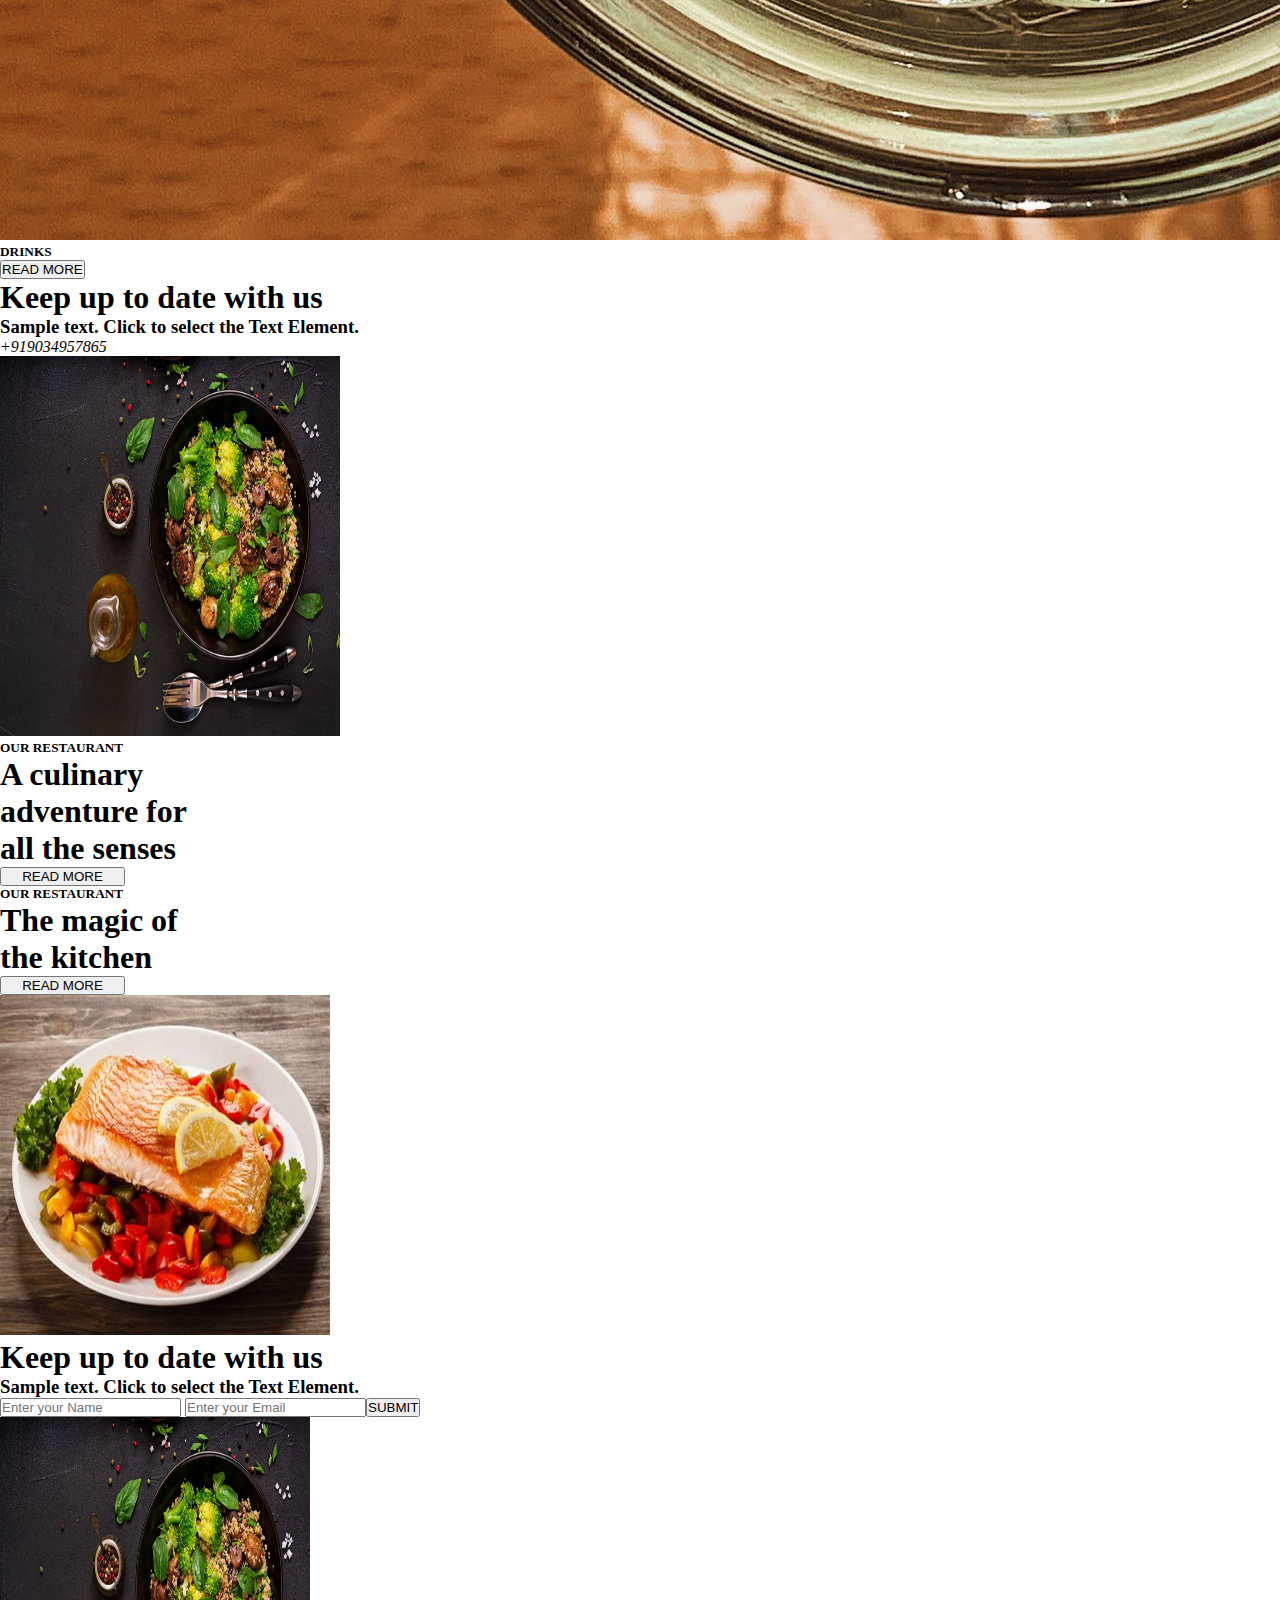
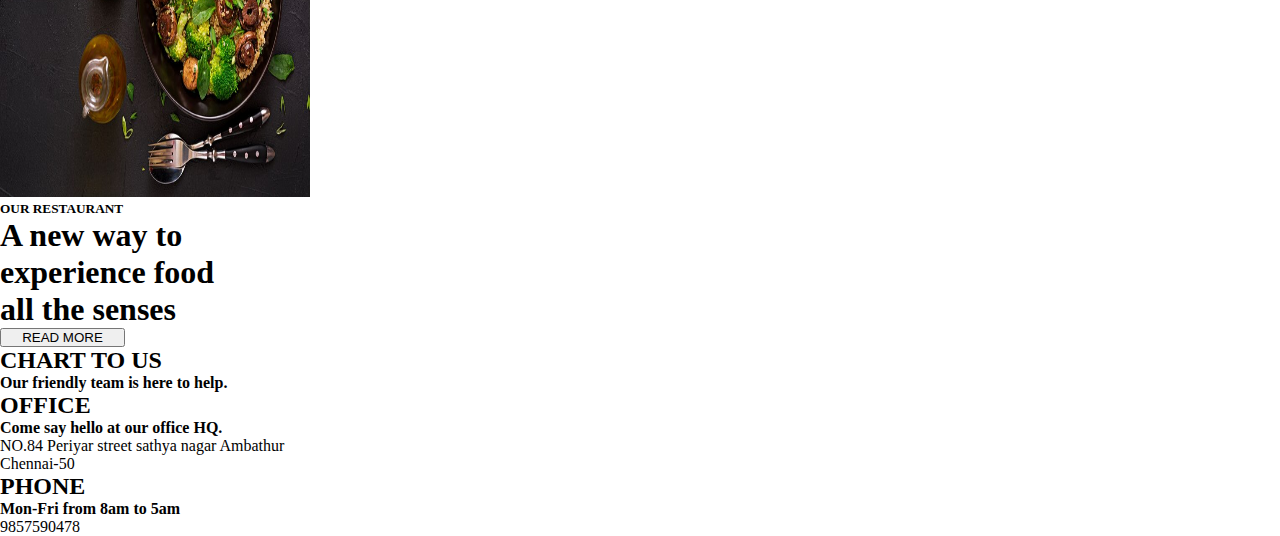
<file: Landing.html>
<!DOCTYPE html>
<html>
    <head>
        <title>Landing</title>
        <link rel="stylesheet" type="text/css" href="./Landing.css"/>
        <link href="https://cdn.jsdelivr.net/npm/bootstrap@5.0.2/dist/css/bootstrap.min.css" rel="stylesheet" integrity="sha384-EVSTQN3/azprG1Anm3QDgpJLIm9Nao0Yz1ztcQTwFspd3yD65VohhpuuCOmLASjC" crossorigin="anonymous">
        <meta name="viewport" content="width=device-width,initial-scale=1.0">
        <link rel="stylesheet" href="https://cdnjs.cloudflare.com/ajax/libs/font-awesome/6.5.1/css/all.min.css" integrity="sha512-DTOQO9RWCH3ppGqcWaEA1BIZOC6xxalwEsw9c2QQeAIftl+Vegovlnee1c9QX4TctnWMn13TZye+giMm8e2LwA==" crossorigin="anonymous" referrerpolicy="no-referrer" />
    </head>

    <body>
        <nav class="navbar navbar-expand-lg navbar-light bg-light position-fixed w-100  ">
            <div class="container-fluid">
              <a class="navbar-brand" href="#">Restaurant</a>
              <button class="navbar-toggler" type="button" data-bs-toggle="collapse" data-bs-target="#navbarNavAltMarkup" aria-controls="navbarNavAltMarkup" aria-expanded="false" aria-label="Toggle navigation">
                <span class="navbar-toggler-icon"></span>
              </button>
              <div class="collapse navbar-collapse" id="navbarNavAltMarkup">
                <div class="navbar-nav ms-auto" >
                  <a class="nav-link active" aria-current="page" href="./index.html">Home</a>
                  <a class="nav-link" href="./Landing.html">Landing</a>
                  <a class="nav-link" href="./About.html">About</a>
                  <a class="nav-link" href="./Menu.html">Menu</a>
                  <a class="nav-link" href="./Team.html">Team</a>
                  <a class="nav-link" href="./Contact.html">Contact</a>
                  
                </div>
              </div>
            </div>
          </nav>
        <section class="Container1 container-fluid d-flex justify-content-center">
            <div class=" row text-center d-flex justify-content-center gap-3 text-white">
                <div class="card bg-primary p-3 text-center " style="width: 21rem;">

                    <div class="child1 d-flex flex-column justify-content-center align-items-center ms-auto">
                        <h1>40%</h1>
                        <h3>BUSINESS</h3>
                        <h3>LUNCH</h3>
                     </div>
                    <h3>SAMPLE HEADLINE</h3>
                    <h1 style="font-size: 56px;" >Where every </h1>
                    <h1 style="font-size: 56px;" >ingredient</h1> 
                    <h1 style="font-size: 56px;" >tells a story</h1>
                    <button  class="bg-dark text-white border-0 p-2 ms-5 mt-3" style="width:125px ;">READ MORE</button>
                </div>
                <div class=""style="width: 22rem; "  >
                   <img src="./shutterstock.jpg" height="560px" width="330px" />
                </div>
            </div>
        </section>

        <section class="Container5 container-fluid mt-5 ">
            <div class="row  text-center pt-5 pb-5">
                   <h1>View Our Menu</h1>
            </div>
            <div class="row text-center d-flex justify-content-center gap-5">
                <div class="card" style="width: 23rem; ">
                    <img src="./Hot pizza.jpg" class="card-img-top" alt="...">
                    <div class="card-body">
                        <h5 class="card-title">HOT PIZZA</h5>
                        <button class="mt-4 border-0 bg-success text-white p-2">READ MORE</button>
                    </div>
                  </div>

                  <div class="card" style="width: 23rem;">
                    <img src="./SALADS.jpg" class="card-img-top" alt="...">
                    <div class="card-body">
                      <h5 class="card-title">SALADS</h5>
                      <button class="mt-4 border-0 bg-success text-white p-2">READ MORE</button>
                     
                    </div>
                  </div>

                  <div class="card" style="width: 23rem;">
                    <img src="./DRINKS.jpeg" class="card-img-top" alt="...">
                    <div class="card-body">
                      <h5 class="card-title">DRINKS</h5>
                      <button class="mt-4 border-0 bg-success text-white p-2">READ MORE</button>
                    </div>
                  </div>
            </div>
          </section>

          <section class="container-fluid bg-dark ">
            <div class="row text-center text-white p-5">
               <h1> Keep up to date with us</h1>
               <h3>Sample text. Click to select the Text Element.</h3>
               <i class="fa-solid fa-phone mt-3"> +919034957865</i>
            </div>
          </section>

          <section class=" mt-5 container-fluid">
            <div class=" row  text-white d-flex justify-content-center gap-5 ">
                <div class="rounded-3"style="width: 22rem; "  >
                    <img class="rounded-3" src="./dietary-menu.jpg" height="380px" width="340px" />
                 </div>
                <div class="card rounded-3 bg-primary p-3 d-flex align-items-center pt-5" style="width: 22rem;">

                   <h5>OUR RESTAURANT</h5>
                   <h1>A culinary </h1>
                   <h1>adventure for </h1>
                   <h1>all the senses</h1>
                        
                    <button  class="bg-dark text-white border-0  p-2  mt-3" style="width:125px ;">READ MORE</button>
                </div>
                
            </div>
        </section>

        <section class=" mt-5 container-fluid">
            <div class=" row  text-white d-flex justify-content-center gap-3 ">
                
                <div class="card rounded-3 bg-dark p-3 d-flex align-items-center pt-5" style="width: 22rem;">

                   <h5>OUR RESTAURANT</h5>
                   <h1>The magic of </h1>
                   <h1>the kitchen</h1>
                  
                    <button  class="bg-danger text-white border-0  p-2  mt-3" style="width:125px ;">READ MORE</button>
                </div>
                <div class="rounded-3"style="width: 22rem; "  >
                    <img  class="rounded-3" src="./Oip.jpg" height="340px" width="330px" />
                 </div>
                
            </div>
        </section>

        <section class="container-fluid bg-info mt-5 ">
            <div class="row text-center text-white p-5">
               <h1> Keep up to date with us</h1>
               <h3>Sample text. Click to select the Text Element.</h3>
               <div class="row ms-5  mt-4">
               <div><input class="  p-2 rounded-pill" type="text" placeholder="Enter your Name"/>
                 <input class="  p-2 rounded-pill" type="text"placeholder="Enter your Email" /><button class="bg-dark text-white p-2 rounded-pill ms-4">SUBMIT</button> </div>
            </div>
            </div>
          </section>

          <section class=" mt-5 container-fluid">
            <div class=" row  text-white d-flex justify-content-center gap-5 ">
                <div class="rounded-3"style="width: 22rem; "  >
                    <img class="rounded-3" src="./dietary-menu.jpg" height="380px" width="310px" />
                 </div>
                <div class="card rounded-3 bg-dark p-3 d-flex align-items-center pt-5" style="width: 22rem;">

                   <h5>OUR RESTAURANT</h5>
                   <h1>A new way to </h1>
                   <h1>experience  food</h1>
                   <h1>all the senses</h1>
                        
                    <button  class="bg-danger text-white border-0  p-2  mt-3" style="width:125px ;">READ MORE</button>
                </div>
                
            </div>
        </section>

        <section class="container-fluid bg-dark pb-5 mt-5">
          <div class="row text-white text-center pt-5 d-flex justify-content-center">
            <div class="mt-3"  style="width: 300px;">
              <i class="fa-solid fa-envelope text-white bg-success p-3 rounded-circle fs-1"></i>
             <h2 class="pt-4"> CHART TO US</h2>
             <h4>Our friendly team is here to help.</h4>
            </div>
            <div class=""style="width: 300px;" >
              <i class="fa-solid fa-location-dot text-white bg-success p-3 rounded-circle fs-1"></i>
              <h2 class="pt-4" > OFFICE</h2>
             <h4>Come say hello at our office HQ.</h4>
             <p>NO.84 Periyar street sathya nagar Ambathur Chennai-50</p>
            </div>
            <div class=""style="width: 300px;" >
              <i class="fa-solid fa-phone text-white bg-success p-3 rounded-circle fs-1"></i>
              <h2 class="pt-4">PHONE</h2>
             <h4>Mon-Fri from 8am to 5am</h4>
             <p>9857590478</p>
             
            </div>
          </div>
        </section>

        <script src="https://cdn.jsdelivr.net/npm/bootstrap@5.0.2/dist/js/bootstrap.bundle.min.js" integrity="sha384-MrcW6ZMFYlzcLA8Nl+NtUVF0sA7MsXsP1UyJoMp4YLEuNSfAP+JcXn/tWtIaxVXM" crossorigin="anonymous"></script>
    </body>
</html>
</file>
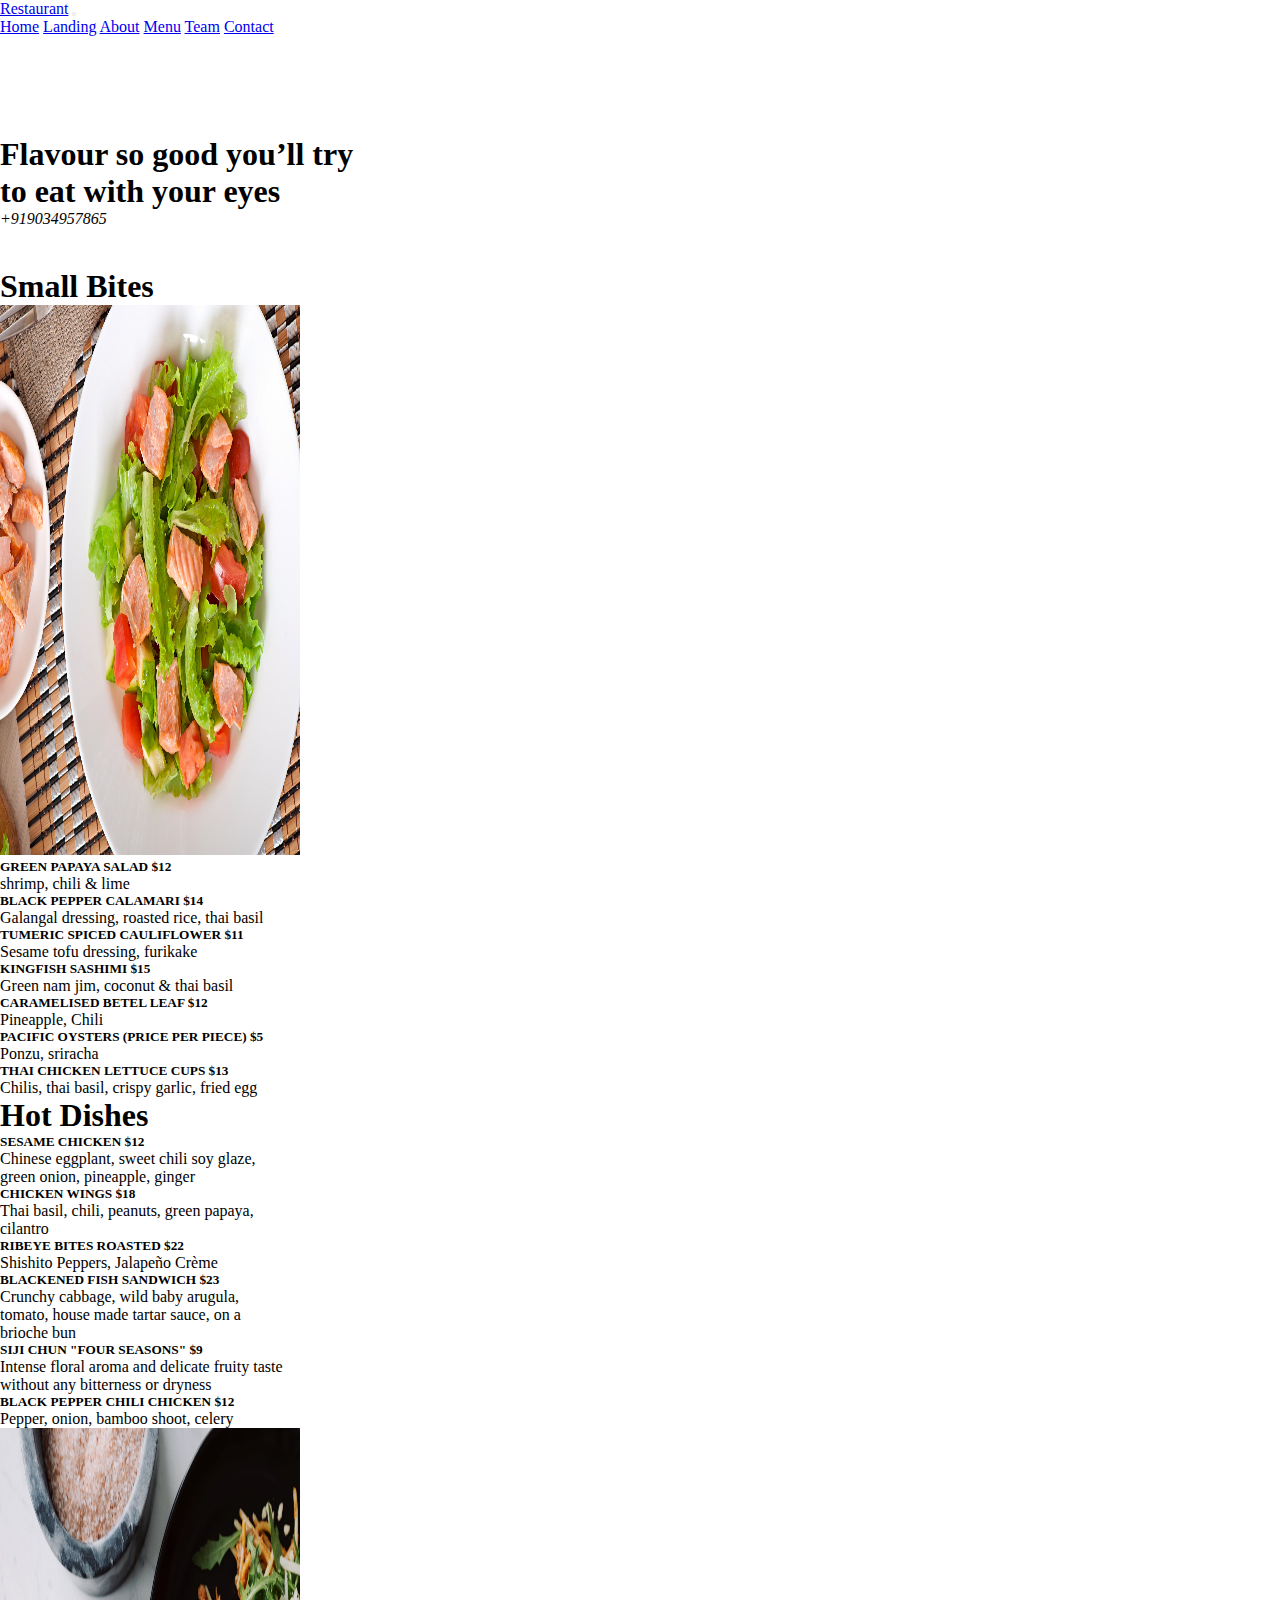
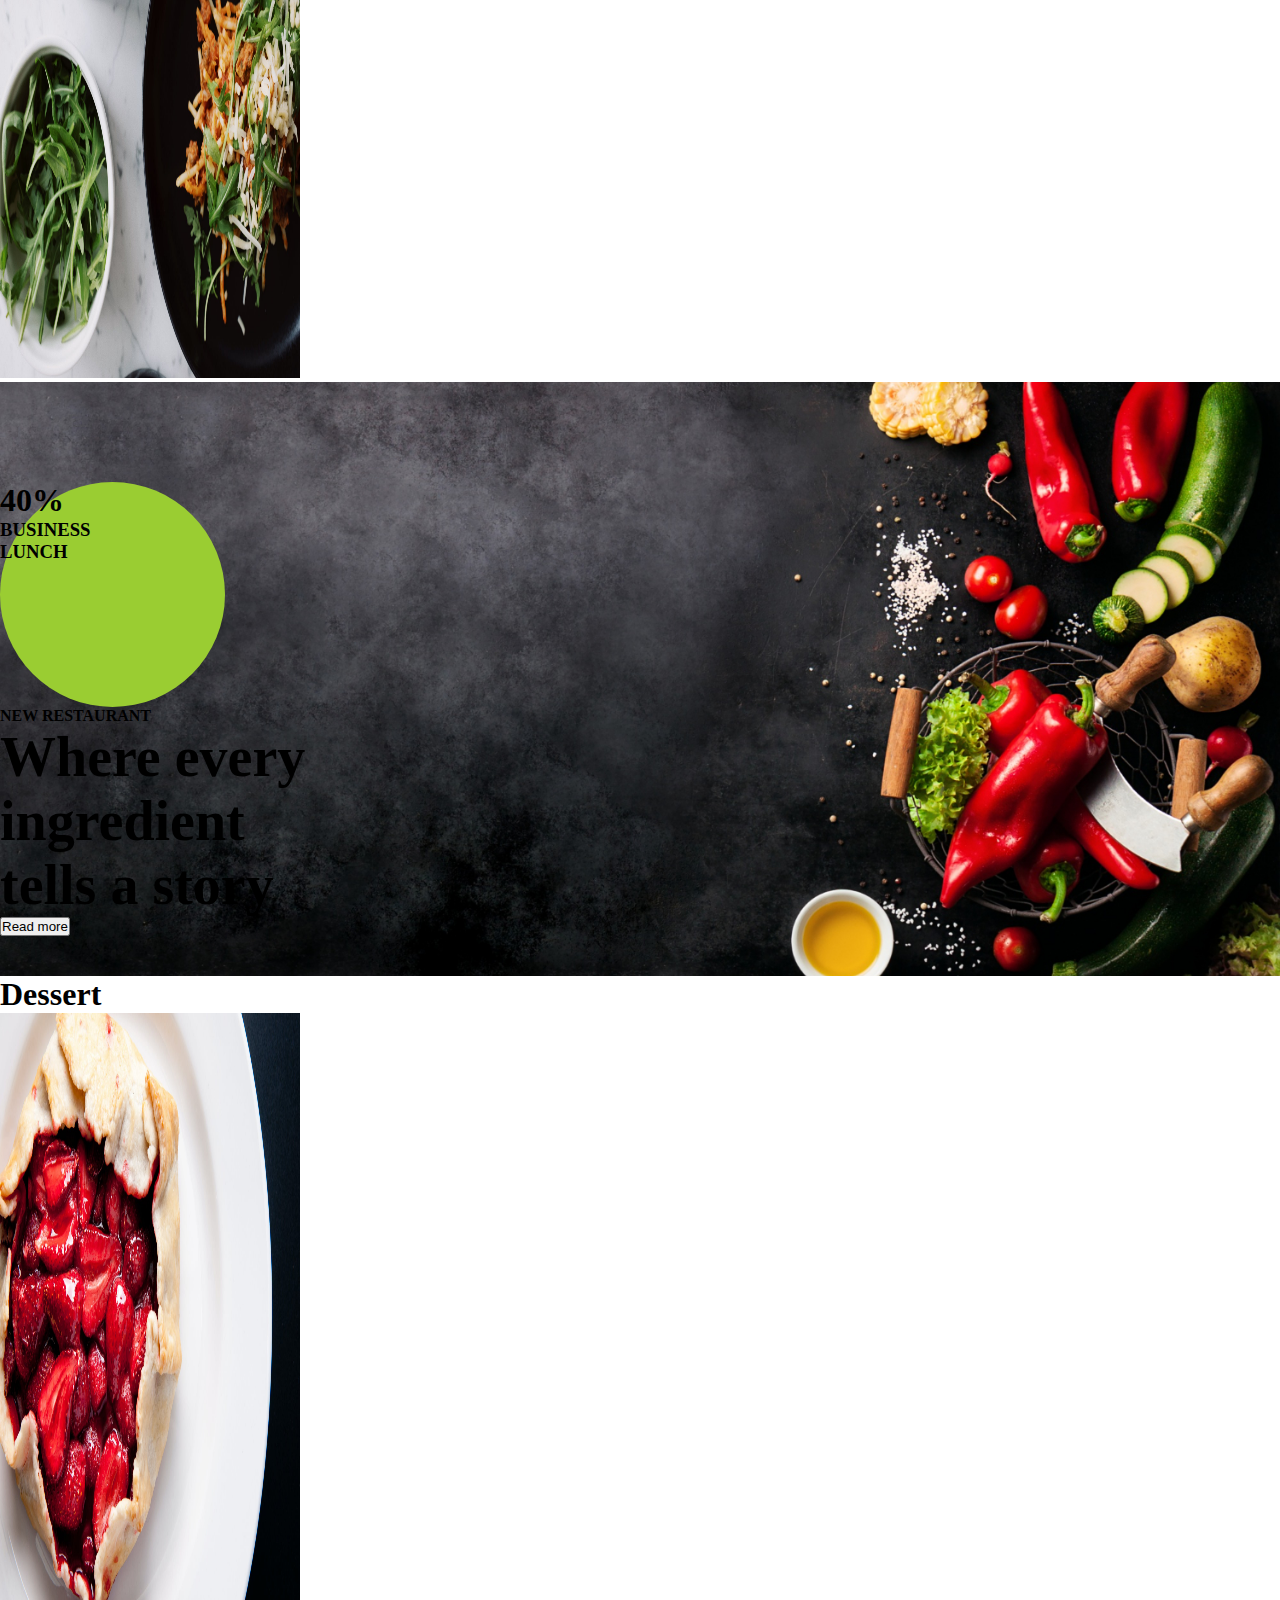
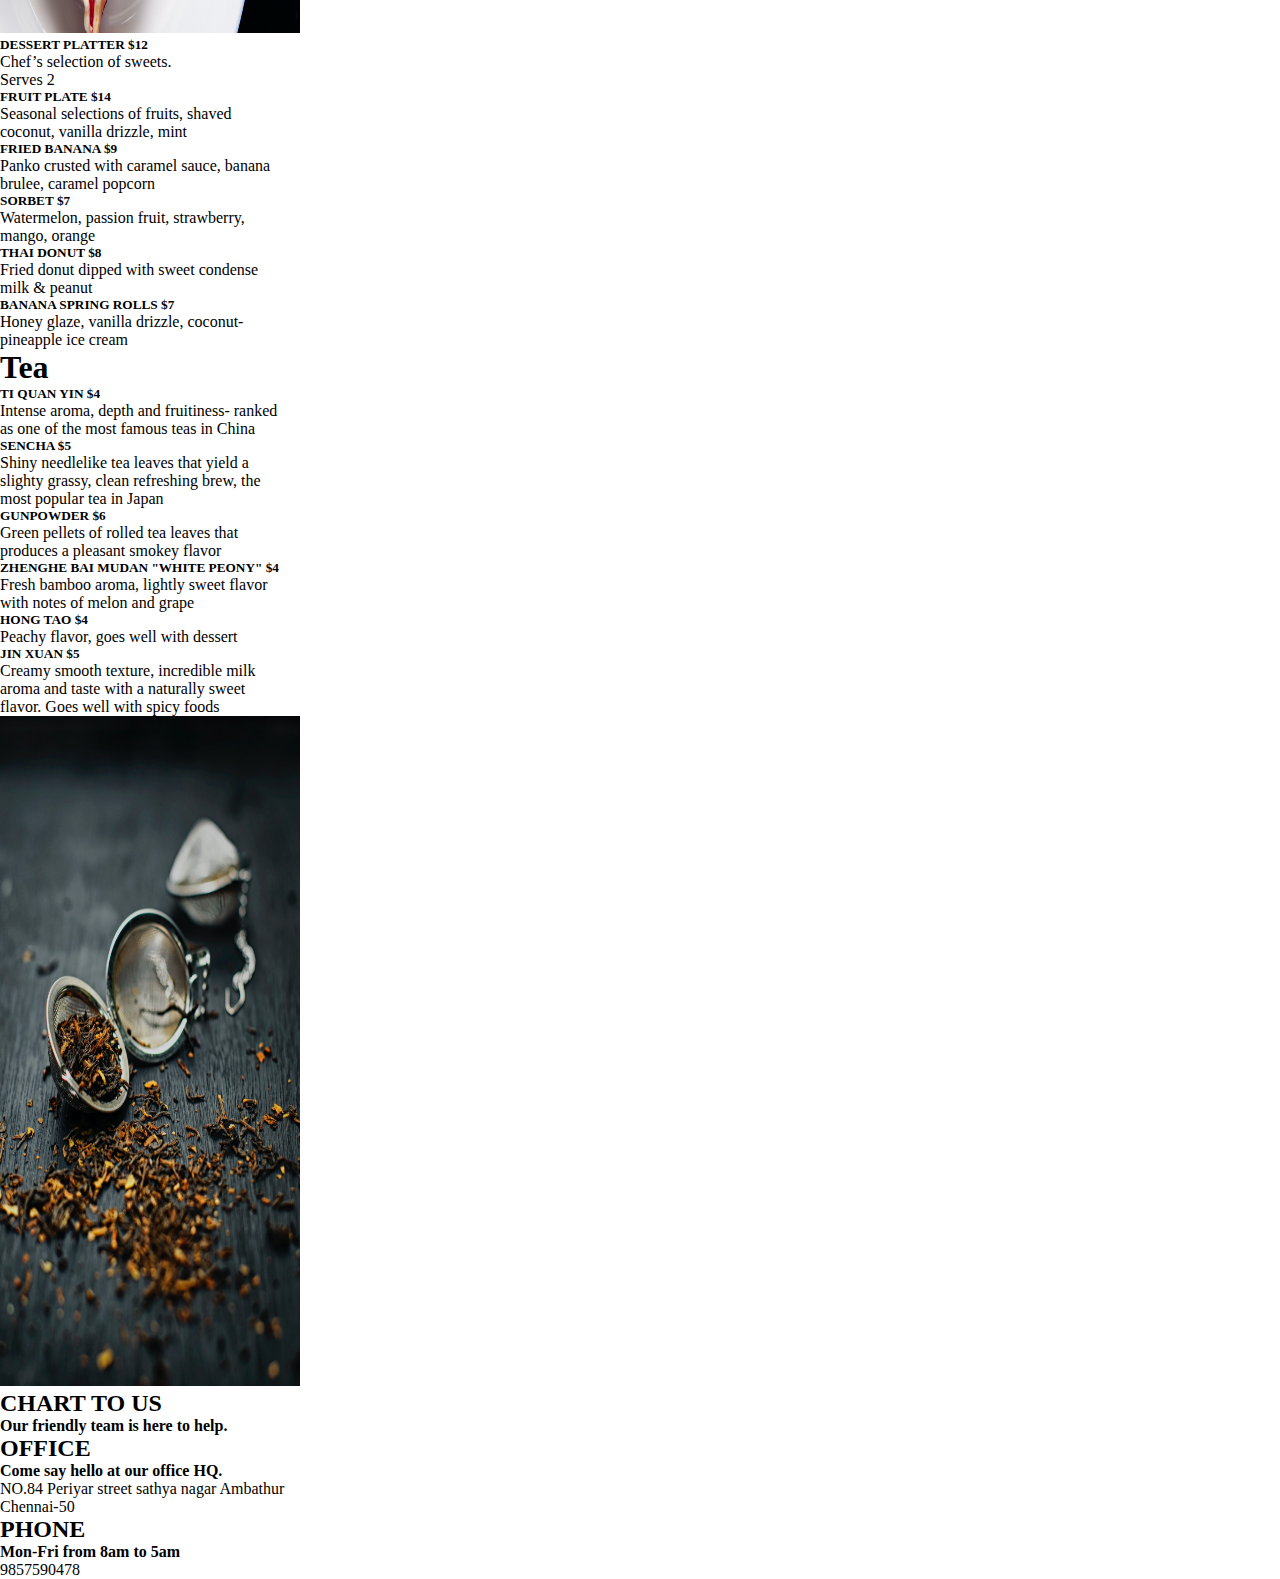
<file: Menu.html>
<!DOCTYPE html>
<html>
    <head>
        <title>Menu</title>
        <link rel="stylesheet" type="text/css" href="./Menu.css"/>
        <link href="https://cdn.jsdelivr.net/npm/bootstrap@5.0.2/dist/css/bootstrap.min.css" rel="stylesheet" integrity="sha384-EVSTQN3/azprG1Anm3QDgpJLIm9Nao0Yz1ztcQTwFspd3yD65VohhpuuCOmLASjC" crossorigin="anonymous">
        <meta name="viewport" content="width=device-width,initial-scale=1.0">
        <link rel="stylesheet" href="https://cdnjs.cloudflare.com/ajax/libs/font-awesome/6.5.1/css/all.min.css" integrity="sha512-DTOQO9RWCH3ppGqcWaEA1BIZOC6xxalwEsw9c2QQeAIftl+Vegovlnee1c9QX4TctnWMn13TZye+giMm8e2LwA==" crossorigin="anonymous" referrerpolicy="no-referrer" />
    </head>

    <body>
        <nav class="navbar navbar-expand-lg navbar-light bg-light position-fixed w-100  ">
            <div class="container-fluid">
              <a class="navbar-brand" href="#">Restaurant</a>
              <button class="navbar-toggler" type="button" data-bs-toggle="collapse" data-bs-target="#navbarNavAltMarkup" aria-controls="navbarNavAltMarkup" aria-expanded="false" aria-label="Toggle navigation">
                <span class="navbar-toggler-icon"></span>
              </button>
              <div class="collapse navbar-collapse" id="navbarNavAltMarkup">
                <div class="navbar-nav ms-auto" >
                  <a class="nav-link active" aria-current="page" href="./index.html">Home</a>
                  <a class="nav-link" href="./Landing.html">Landing</a>
                  <a class="nav-link" href="./About.html">About</a>
                  <a class="nav-link" href="./Menu.html">Menu</a>
                  <a class="nav-link" href="./Team.html">Team</a>
                  <a class="nav-link" href="./Contact.html">Contact</a>
                  
                </div>
              </div>
            </div>
          </nav>
          <section class=" Container1 bg-success d-flex justify-content-center align-items-center">
            <div class="row text-center rounded-pill   bg-white p-5">
                <div><h1> Flavour so good you’ll try </h1>
                    <h1>to eat with your eyes</h1>
                    <i class="fa-solid fa-phone mt-3"> +919034957865</i>
                </div>
            </div>
          </section>

          <section class=" pt-5 container-fluid bg-light d-flex justify-content-center ">
            <div class=" row   text-dark d-flex justify-content-center gap-5 bg-white">
                <h1 class="text-center">Small Bites</h1>
                <div class="rounded-3"style="width: 18rem; "  >
                    <img  class="rounded-3" src="./mixed-salad Menu.jpg" height="550px" width="300px" />
                 </div>

                <div class=" rounded-3   pt-5" style="width: 18rem;">

                    <h5>GREEN PAPAYA SALAD $12 </h5>
                    <p>shrimp, chili & lime</p>
                    
                    <h5>BLACK PEPPER CALAMARI $14</h5>
                    <p>Galangal dressing, roasted rice, thai basil</p>  
                    
                    <h5>TUMERIC SPICED CAULIFLOWER $11</h5>
                    <p>Sesame tofu dressing, furikake</p>
                    
                    <h5>KINGFISH SASHIMI $15</h5>
                    <p>Green nam jim, coconut & thai basil</p>
                    
                    <h5>CARAMELISED BETEL LEAF $12</h5>
                   <p>Pineapple, Chili</p> 
                    
                   <h5>PACIFIC OYSTERS (PRICE PER PIECE) $5</h5> 
                   <p>Ponzu, sriracha</p> 
                    
                   <h5>THAI CHICKEN LETTUCE CUPS $13</h5> 
                   <p>Chilis, thai basil, crispy garlic, fried egg</p> 
                   
                  
                    
                </div>
            </div>
        </section>

        <section class=" pt-5 pb-5 container-fluid bg-light d-flex justify-content-center ">
            <div class=" row   text-dark d-flex justify-content-center gap-5 bg-white ">
                <h1 class="text-center">Hot Dishes</h1>
                

                <div class=" rounded-3  p-3  pt-3" style="width: 18rem;">
                    <h5>SESAME CHICKEN $12</h5>
                    <p>Chinese eggplant, sweet chili soy glaze, green onion, pineapple, ginger</p>

                       <h5>CHICKEN WINGS $18</h5>
                          <p>Thai basil, chili, peanuts, green papaya, cilantro</p>
  
                       <h5>RIBEYE BITES ROASTED $22</h5> 
                        <p>Shishito Peppers, Jalapeño Crème</p>

                        <h5>BLACKENED FISH SANDWICH $23</h5> 
                       <p>Crunchy cabbage, wild baby arugula, tomato, house made tartar sauce, on a brioche bun </p> 
                      
                      <h5>SIJI CHUN "FOUR SEASONS" $9</h5> 
                      <p>Intense floral aroma and delicate fruity taste without any bitterness or dryness</p>
                          
                      <h5>BLACK PEPPER CHILI CHICKEN $12</h5>
                          <p>Pepper, onion, bamboo shoot, celery</p>
                  
                    
                </div>

                <div class="rounded-3"style="width: 18rem; "  >
                    <img  class="rounded-3" src="./Dishes.jpeg" height="550px" width="300px" />
                 </div>
            </div>
        </section>

        <section class="ps-5   container-fluid  Container7 ">
            <div class="row ">
            <div class="col  w-25 text-white ">
           <div class="child1 d-flex flex-column justify-content-center align-items-center ">
              <h1 class="">40%</h1>
              <h3>BUSINESS</h3>
              <h3>LUNCH</h3>
           </div>
           <h4 class="mt-3">NEW RESTAURANT</h4>
           <h1 style="font-size: 56px;">Where every</h1>
           <h1 style="font-size: 56px;">ingredient</h1>
           <h1 style="font-size: 56px;">tells a story</h1>
           <button class=" p-2 ms-5 mt-2 border-0  bg-danger text-white">Read more</button>
        </div>
    </div>
           </section> 

           <section class=" pt-5 container-fluid bg-light d-flex justify-content-center ">
            <div class=" row   text-dark d-flex justify-content-center gap-5 bg-white  p-3 ">
                <h1 class="text-center">Dessert</h1>
                <div class="rounded-3"style="width: 18rem; "  >
                    <img  class="rounded-3" src="./Dessert.jpeg" height="620px" width="300px" />
                 </div>

                <div class=" rounded-3  p-3  pt-5" style="width: 18rem;">

                    <h5>DESSERT PLATTER $12</h5>
                    <p>Chef’s selection of sweets.</p>
                   <p>Serves 2</p> 
                    
                   <h5>FRUIT PLATE $14</h5> 
                    <p>Seasonal selections of fruits, shaved coconut, vanilla drizzle, mint</p>
                    
                    <h5>FRIED BANANA $9</h5>
                    <p>Panko crusted with caramel sauce, banana brulee, caramel popcorn</p>
                    
                    <h5>SORBET $7</h5>
                    <p>Watermelon, passion fruit, strawberry, mango, orange</p>
                   
                    <h5>THAI DONUT $8</h5>
                    <p>Fried donut dipped with sweet condense milk & peanut</p>
                    
                    <h5> BANANA SPRING ROLLS $7</h5>
                    <p> Honey glaze, vanilla drizzle, coconut-pineapple ice cream </p>  
                </div>
            </div>
        </section>

        <section class=" pt-5 container-fluid bg-light d-flex justify-content-center pb-5 ">
            <div class=" row   text-dark d-flex justify-content-center gap-5 bg-white  p-3 ">
                <h1 class="text-center">Tea</h1>
                

                <div class=" rounded-3  p-3  pt-5" style="width: 18rem;">
                    <h5>TI QUAN YIN $4</h5>
                    <p>Intense aroma, depth and fruitiness- ranked as one of the most famous teas in China</p>
                     
                    <h5>SENCHA $5</h5>
                    <p>Shiny needlelike tea leaves that yield a slighty grassy, clean refreshing brew, the most popular tea in Japan</p>

                    <h5>GUNPOWDER $6</h5>
                    <p>Green pellets of rolled tea leaves that produces a pleasant smokey flavor</p>

                    <h5>ZHENGHE BAI MUDAN "WHITE PEONY" $4</h5>
                    <p>Fresh bamboo aroma, lightly sweet flavor with notes of melon and grape</p>
                    
                    <h5>HONG TAO $4</h5>
                    <p>Peachy flavor, goes well with dessert</p>

                    <h5>JIN XUAN $5</h5>
                    <p>Creamy smooth texture, incredible milk aroma and taste with a naturally sweet flavor. Goes well with spicy foods
                    </p>
                </div>
                <div class="rounded-3"style="width: 18rem; "  >
                    <img  class="rounded-3" src="./Tea.jpg" height="670px" width="300px" />
                 </div>
                </section>

                <section class="container-fluid bg-dark pb-5 ">
                    <div class="row text-white text-center pt-5 d-flex justify-content-center">
                      <div class="mt-3"  style="width: 300px;">
                        <i class="fa-solid fa-envelope text-white bg-success p-3 rounded-circle fs-1"></i>
                       <h2 class="pt-4"> CHART TO US</h2>
                       <h4>Our friendly team is here to help.</h4>
                      </div>
                      <div class=""style="width: 300px;" >
                        <i class="fa-solid fa-location-dot text-white bg-success p-3 rounded-circle fs-1"></i>
                        <h2 class="pt-4" > OFFICE</h2>
                       <h4>Come say hello at our office HQ.</h4>
                       <p>NO.84 Periyar street sathya nagar Ambathur Chennai-50</p>
                      </div>
                      <div class=""style="width: 300px;" >
                        <i class="fa-solid fa-phone text-white bg-success p-3 rounded-circle fs-1"></i>
                        <h2 class="pt-4">PHONE</h2>
                       <h4>Mon-Fri from 8am to 5am</h4>
                       <p>9857590478</p>
                       
                      </div>
                    </div>
                  </section>

          <script src="https://cdn.jsdelivr.net/npm/bootstrap@5.0.2/dist/js/bootstrap.bundle.min.js" integrity="sha384-MrcW6ZMFYlzcLA8Nl+NtUVF0sA7MsXsP1UyJoMp4YLEuNSfAP+JcXn/tWtIaxVXM" crossorigin="anonymous"></script>
    </body>
</html>
</file>
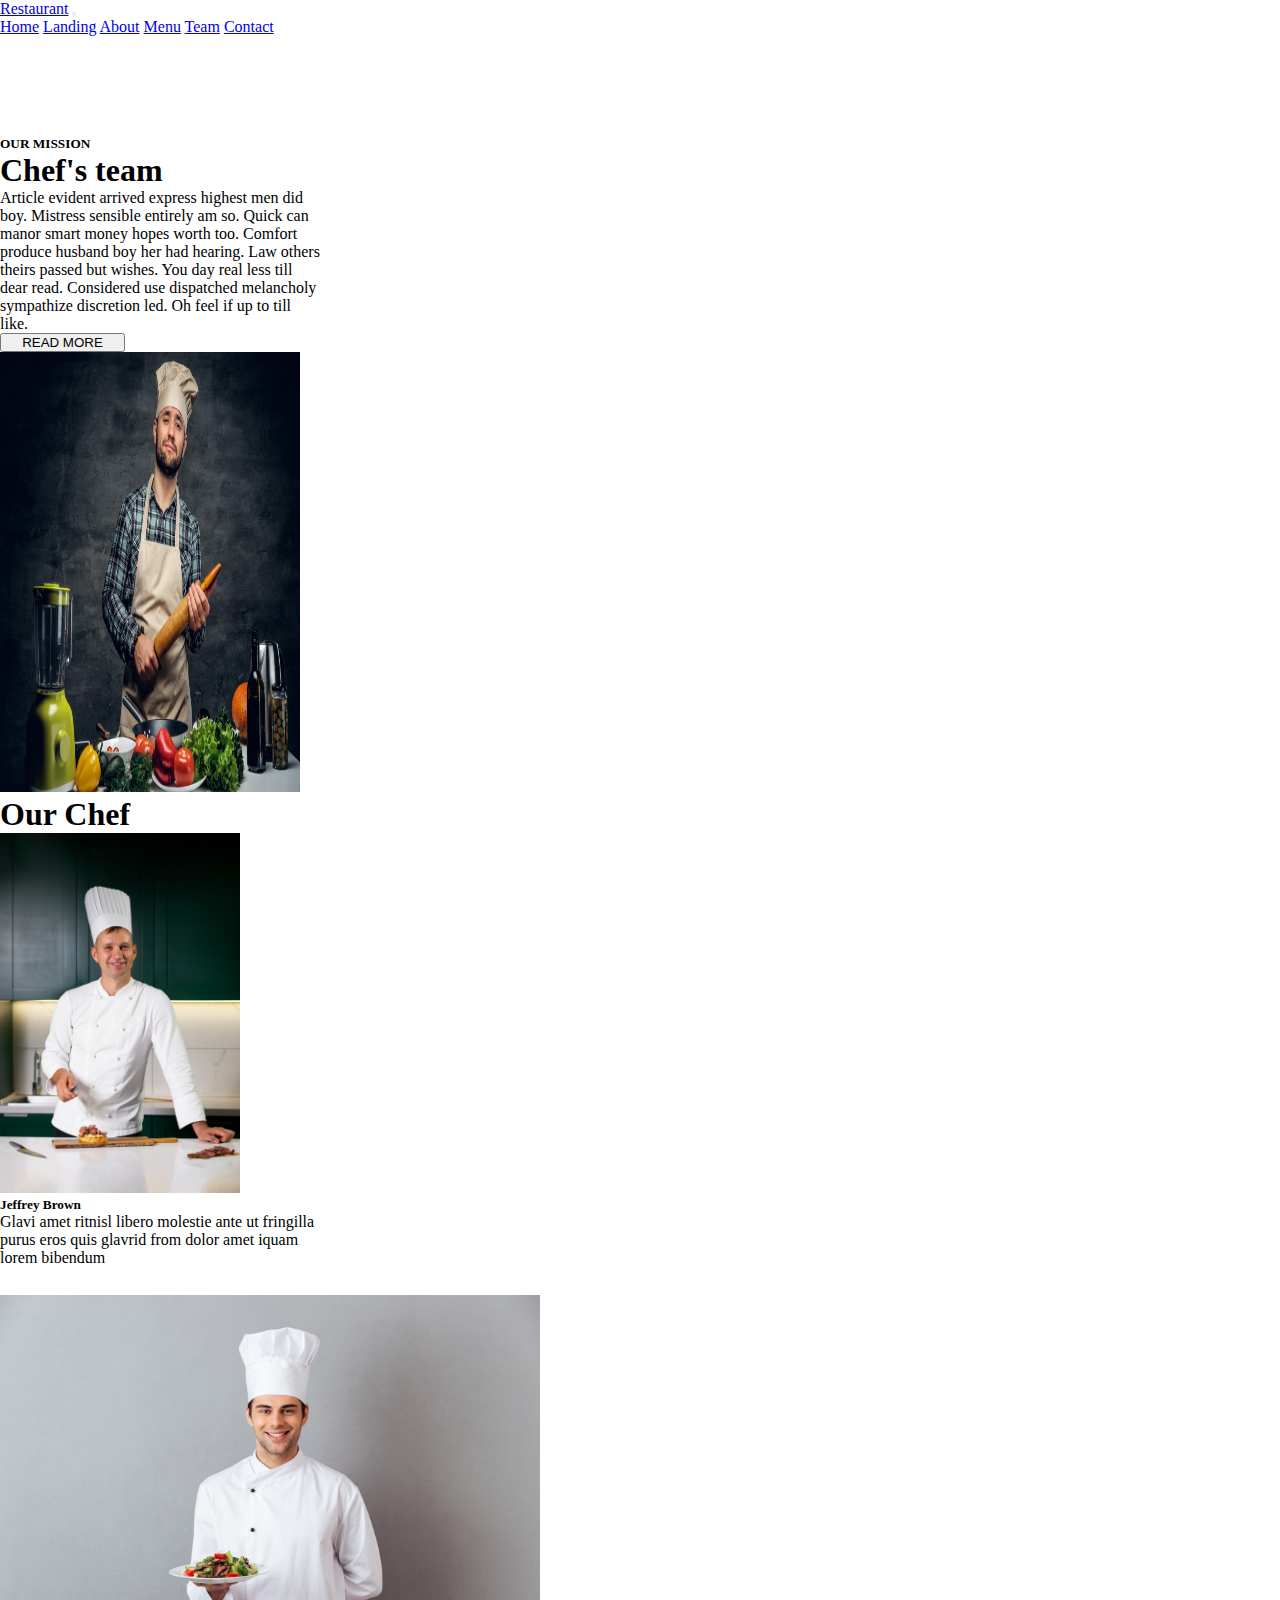
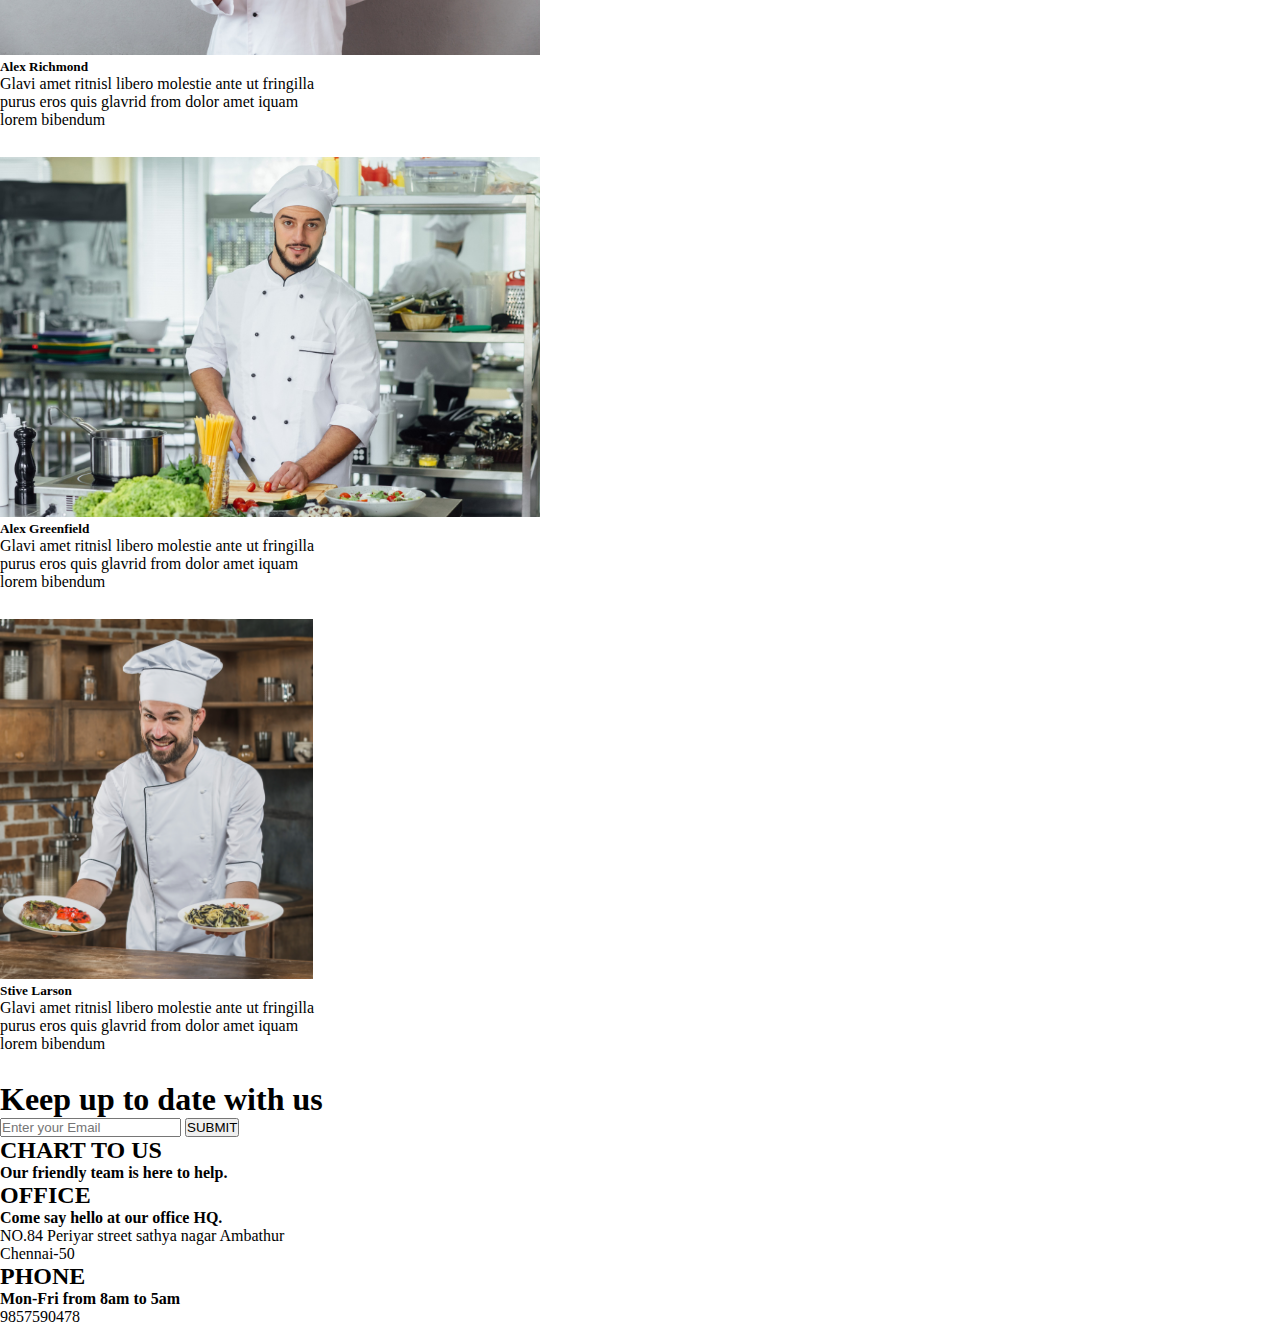
<file: Team.html>
<!DOCTYPE html>
<html>
    <head>
        <title>Team</title>
        <link rel="stylesheet" type="text/css" href="./Team.css"/>
        <link href="https://cdn.jsdelivr.net/npm/bootstrap@5.0.2/dist/css/bootstrap.min.css" rel="stylesheet" integrity="sha384-EVSTQN3/azprG1Anm3QDgpJLIm9Nao0Yz1ztcQTwFspd3yD65VohhpuuCOmLASjC" crossorigin="anonymous">
        <meta name="viewport" content="width=device-width,initial-scale=1.0">
        <link rel="stylesheet" href="https://cdnjs.cloudflare.com/ajax/libs/font-awesome/6.5.1/css/all.min.css" integrity="sha512-DTOQO9RWCH3ppGqcWaEA1BIZOC6xxalwEsw9c2QQeAIftl+Vegovlnee1c9QX4TctnWMn13TZye+giMm8e2LwA==" crossorigin="anonymous" referrerpolicy="no-referrer" />
    </head>

    <body>
        <nav class="navbar navbar-expand-lg navbar-light bg-light position-fixed w-100  ">
            <div class="container-fluid">
              <a class="navbar-brand" href="#">Restaurant</a>
              <button class="navbar-toggler" type="button" data-bs-toggle="collapse" data-bs-target="#navbarNavAltMarkup" aria-controls="navbarNavAltMarkup" aria-expanded="false" aria-label="Toggle navigation">
                <span class="navbar-toggler-icon"></span>
              </button>
              <div class="collapse navbar-collapse" id="navbarNavAltMarkup">
                <div class="navbar-nav ms-auto" >
                  <a class="nav-link active" aria-current="page" href="./index.html">Home</a>
                  <a class="nav-link" href="./Landing.html">Landing</a>
                  <a class="nav-link" href="./About.html">About</a>
                  <a class="nav-link" href="./Menu.html">Menu</a>
                  <a class="nav-link" href="./Team.html">Team</a>
                  <a class="nav-link" href="./Contact.html">Contact</a>
                  
                </div>
              </div>
            </div>
          </nav>

          <section class="  Container1   container-fluid bg-light d-flex justify-content-center ">
            <div class=" row  text-dark d-flex justify-content-center gap-3 bg-white p-3 ">
                
                <div class=" rounded-3 ps-4 pb-3 pt-5" style="width: 20rem;">

                   <h5>OUR MISSION</h5>
                   <h1>Chef's team </h1>
                   <p>Article evident arrived express highest men did boy. Mistress sensible entirely am so. Quick can manor smart money hopes worth too. Comfort produce husband boy her had hearing. Law others theirs passed but wishes. You day real less till dear read. Considered use dispatched melancholy sympathize discretion led. Oh feel if up to till like.</p>
                  
                    <button  class="bg-warning text-white border-0  p-2  mt-3" style="width:125px ;">READ MORE</button>
                </div>
                <div class="rounded-3 ps-4"style="width: 20rem; "  >
                    <img  class="rounded-3" src="./cheif1.jpg" height="440px" width="300px" />
                 </div>
                
            </div>
        </section>

        <section class="Container5 container-fluid mt-5 ">
            <div class="row  text-center pt-5 pb-5">
                   <h1> Our Chef</h1>
            </div>
            <div class="row text-center d-flex justify-content-center gap-5">
                <div class="card p-3" style="width: 20rem; ">
                    <img src="./chef2.jpg" height="360px"  class="card-img-top" alt="...">
                    <div class="card-body">
                        <h5 class="card-title">Jeffrey Brown</h5>
                        <p>Glavi amet ritnisl libero molestie ante ut fringilla purus eros
                        quis glavrid from dolor amet iquam lorem bibendum</p>
                        <i class="fa-brands fa-facebook-f"></i>
                        <i class="fa-brands fa-twitter"></i>
                        <i class="fa-brands fa-instagram"></i>
                    </div>
                  </div>

                  <div class="card p-3"  style="width: 20rem;">
                    <img src="./chef3.jpg" height="360px"  class="card-img-top" alt="...">
                    <div class="card-body">
                      <h5 class="card-title">Alex Richmond</h5>
                      <p>Glavi amet ritnisl libero molestie ante ut fringilla purus eros
                        quis glavrid from dolor amet iquam lorem bibendum</p>
                        <i class="fa-brands fa-facebook-f"></i>
                        <i class="fa-brands fa-twitter"></i>
                        <i class="fa-brands fa-instagram"></i>
                     
                    </div>
                  </div>

                  
                  
            </div>

            <div class="row mt-4 text-center d-flex justify-content-center gap-5">
                <div class="card p-3" style="width: 20rem; ">
                    <img src="./chef4.jpg" height="360px"  class="card-img-top" alt="...">
                    <div class="card-body">
                        <h5 class="card-title">Alex Greenfield</h5>
                        <p>Glavi amet ritnisl libero molestie ante ut fringilla purus eros
                        quis glavrid from dolor amet iquam lorem bibendum</p>
                        
                        <i class="fa-brands fa-facebook-f"></i>
                        <i class="fa-brands fa-twitter"></i>
                        <i class="fa-brands fa-instagram"></i>
                    </div>
                  </div>

                  <div class="card p-3"  style="width: 20rem;">
                    <img src="./chef5.jpg" height="360px"  class="card-img-top" alt="...">
                    <div class="card-body">
                      <h5 class="card-title">Stive Larson</h5>
                      <p>Glavi amet ritnisl libero molestie ante ut fringilla purus eros
                        quis glavrid from dolor amet iquam lorem bibendum</p>

                        <i class="fa-brands fa-facebook-f"></i>
                        <i class="fa-brands fa-twitter"></i>
                        <i class="fa-brands fa-instagram"></i>
                    </div>
                </div> 
            </div>
          </section>

          <section class=" mt-5 bg-success d-flex justify-content-center   p-5 ">
            <div class="row text-center rounded-pill   bg-white  p-5">
                <div><h1> Keep up to date with us </h1>
                    <input class="mt-3 p-2" type="text" placeholder="Enter your Email"/>
                    <button class="border-0 bg-primary text-white p-2 ms-2">SUBMIT</button>
                </div>
            </div>
          </section>

          <section class="container-fluid bg-dark pb-5 ">
            <div class="row text-white text-center pt-5 d-flex justify-content-center">
              <div class="mt-3"  style="width: 300px;">
                <i class="fa-solid fa-envelope text-white bg-success p-3 rounded-circle fs-1"></i>
               <h2 class="pt-4"> CHART TO US</h2>
               <h4>Our friendly team is here to help.</h4>
              </div>
              <div class=""style="width: 300px;" >
                <i class="fa-solid fa-location-dot text-white bg-success p-3 rounded-circle fs-1"></i>
                <h2 class="pt-4" > OFFICE</h2>
               <h4>Come say hello at our office HQ.</h4>
               <p>NO.84 Periyar street sathya nagar Ambathur Chennai-50</p>
              </div>
              <div class=""style="width: 300px;" >
                <i class="fa-solid fa-phone text-white bg-success p-3 rounded-circle fs-1"></i>
                <h2 class="pt-4">PHONE</h2>
               <h4>Mon-Fri from 8am to 5am</h4>
               <p>9857590478</p>
               
              </div>
            </div>
          </section>
          
          <script src="https://cdn.jsdelivr.net/npm/bootstrap@5.0.2/dist/js/bootstrap.bundle.min.js" integrity="sha384-MrcW6ZMFYlzcLA8Nl+NtUVF0sA7MsXsP1UyJoMp4YLEuNSfAP+JcXn/tWtIaxVXM" crossorigin="anonymous"></script>
        </body>
    </html>
</file>
<file: Restaurant.css>
*{
    margin: 0;
    padding: 0;
    box-sizing: border-box;
}
.Container1{
    width: 100%;
    padding-top: 100px;
    background-image: url(./dietary-menu.jpg);
    background-repeat: no-repeat;
    background-size: cover;
    background-position: 20% ;
    
}
.child1{
    color: black;
    background-color: yellowgreen;
    height: 225px;
    width: 225px;
   border-radius: 50%;
 
}

.Container7{
    width: 100%;
    padding-top: 100px;
    background-image: url(./vegetables-screen.jpg);
    background-repeat: no-repeat;
    background-size: cover;
    background-position: 20% ;
}
.Container7 input{
   
    height: 45px;
}
.navbar{
    z-index: 1000;
}
</file>
<file: About.css>
*{
    margin: 0;
    padding: 0;
    box-sizing: border-box;
}

.Container1{
   padding-top: 100px;
    
}

.child1{
  
    background-color: yellowgreen;
    height: 225px;
    width: 225px;
   border-radius: 50%;
  
 
}
.navbar{
    z-index: 1000;
}
</file>
<file: Contact.css>
*{
    margin: 0;
    padding: 0;
    box-sizing: border-box;
}

.Container1{
   padding-top: 100px;
    
}

.child1{
  
    background-color: yellowgreen;
    height: 225px;
    width: 225px;
   border-radius: 50%;
  
 
}
.navbar{
    z-index: 1000;
}


#name,#mess{
   width: 100%;
   padding: 10px;
    box-sizing: border-box;
    outline: none;
    resize: none;
    border: none;
    border-bottom: 1px solid #D3D3D3;
  }
</file>
<file: Landing.css>
*{
    margin: 0;
    padding: 0;
    box-sizing: border-box;
}

.Container1{
    padding-top: 160px;
    
}

.child1{
    color: white;
    background-color: black;
    height: 225px;
    width: 225px;
   border-radius: 50%;
 
}
.navbar{
    z-index: 1000;
}
</file>
<file: Menu.css>
*{
    margin: 0;
    padding: 0;
    box-sizing: border-box;
}

.Container1{
    padding-top: 100px;
    padding-bottom: 40px; 
}

.child1{
  
    background-color: yellowgreen;
    height: 225px;
    width: 225px;
   border-radius: 50%;
  
 
}
.navbar{
    z-index: 1000;
}

.Container7{
    
        width: 100%;
        padding-bottom: 40px; 
        padding-top: 100px;
        background-image: url(./vegetables-screen.jpg);
        background-repeat: no-repeat;
        background-size: cover;
        background-position: 20% ;
    
}
</file>
<file: Team.css>
*{
    margin: 0;
    padding: 0;
    box-sizing: border-box;
}

.Container1{
   padding-top: 100px;
    
}

.child1{
  
    background-color: yellowgreen;
    height: 225px;
    width: 225px;
   border-radius: 50%;
  
 
}
.navbar{
    z-index: 1000;
}
.Container5 i{
    color: blue;
    font-size: 25px;
    margin-left: 15px;
}
</file>
